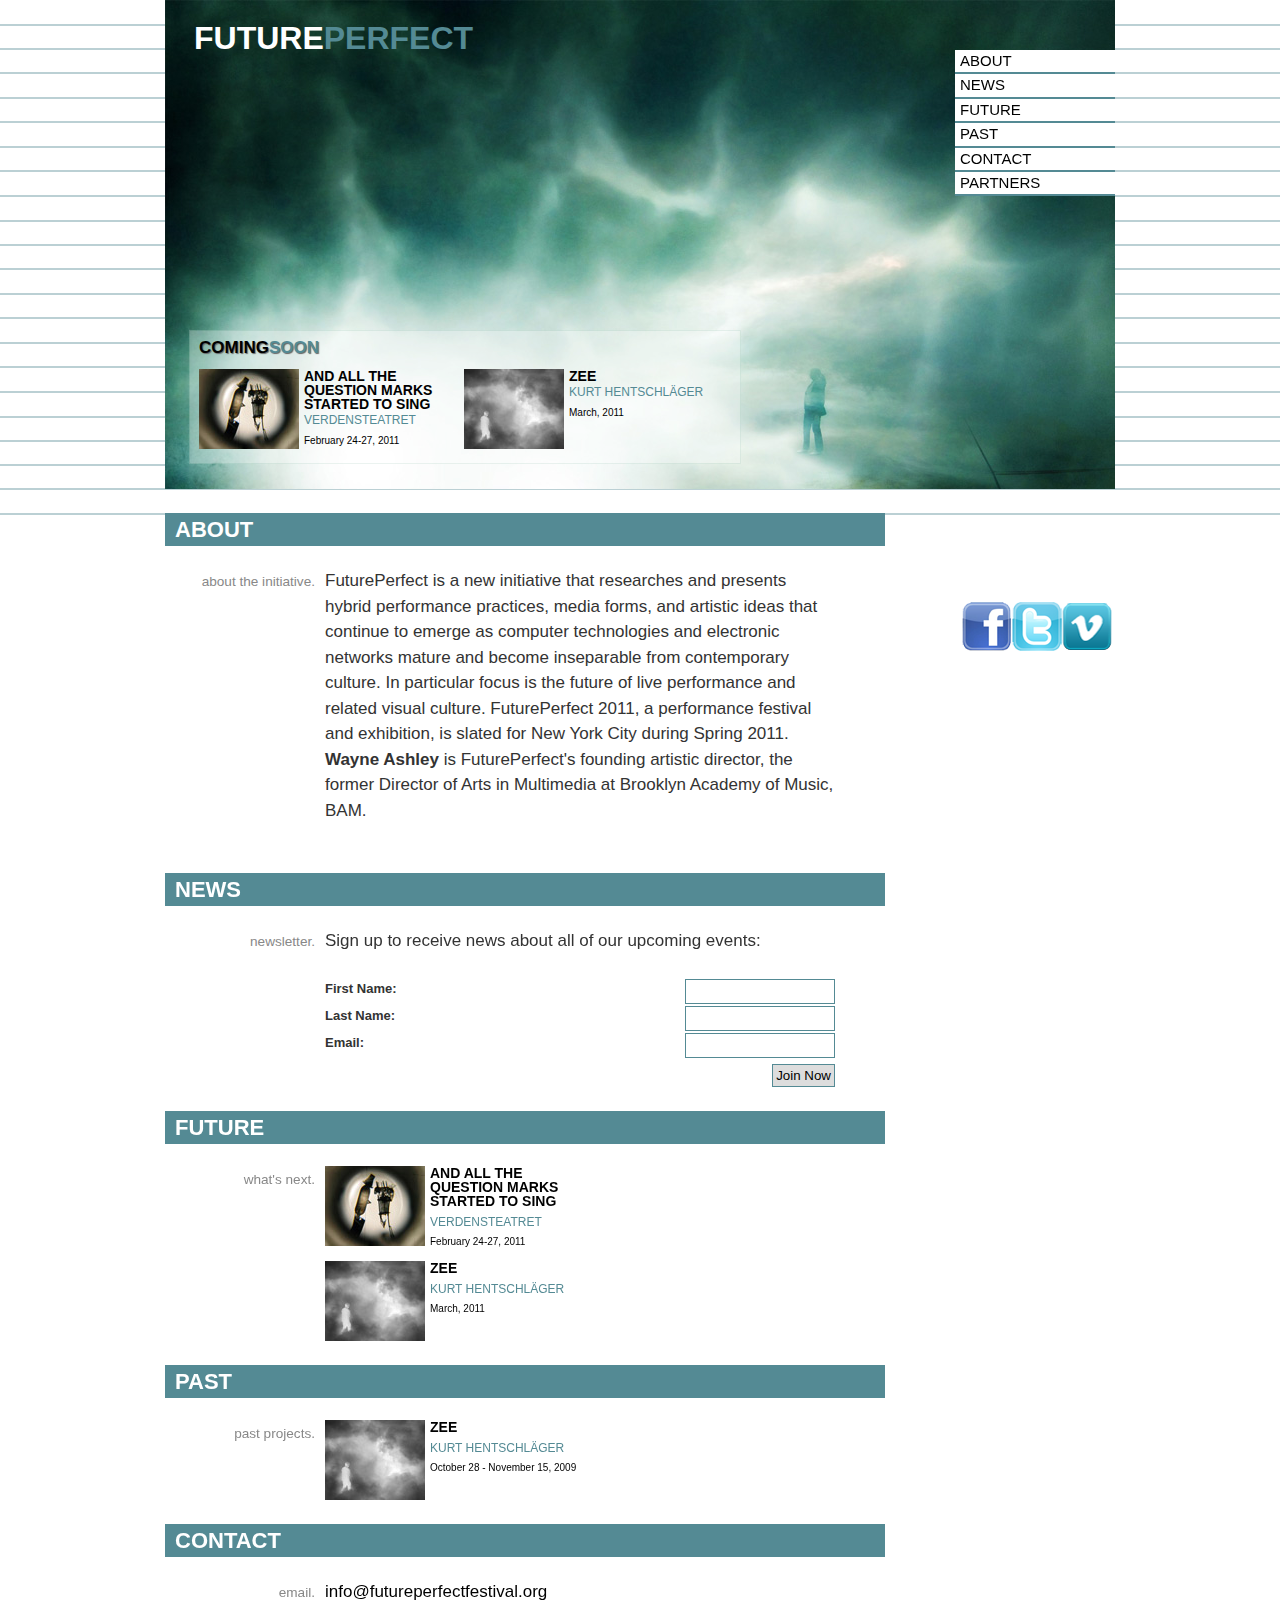
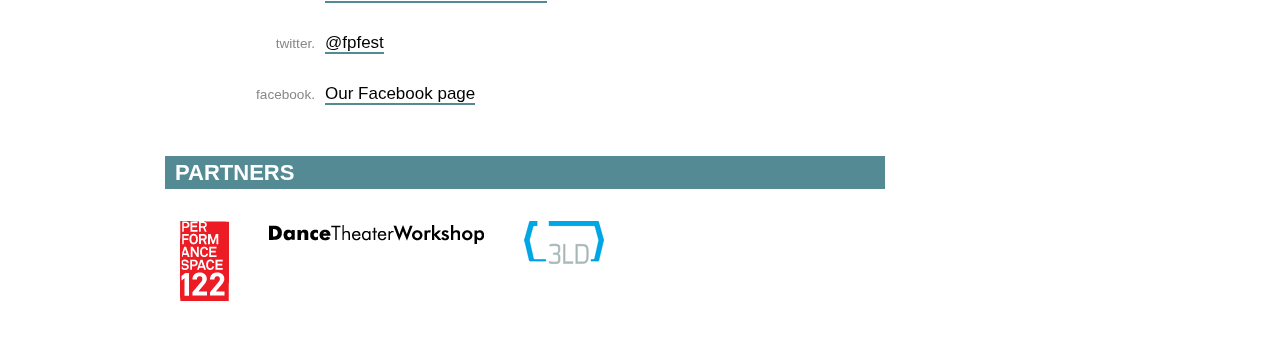
<file: index.html>
<!DOCTYPE HTML PUBLIC "-//W3C//DTD HTML 4.01//EN" "http://www.w3.org/TR/html4/strict.dtd">
<html>
	<head>
		<title>FuturePerfect : a new performance, media + technology initiative</title>
		<meta http-equiv="Content-type" content="text/html;charset=UTF-8"> 
		<meta name="description" content="FuturePerfect is a new initiative that researches and presents hybrid performance practices, media forms, and artistic ideas that continue to emerge as computer technology becomes ubiquitous in modern life.">
		<meta name="author" content="performance, technology, new media, hybrid performance, art, theater, computers, networks" >
		
		<meta name="google-site-verification" content="Q6FqstKETsUGiPmVmnDDFPZMGH54UQDZNJ--1EubrAk" />
		
		<link rel="stylesheet" href="css/blueprint/screen.css" type="text/css" media="screen, projection">
		<link rel="stylesheet" href="css/blueprint/print.css" type="text/css" media="print">
		<!--[if lt IE 8]><link rel="stylesheet" href="css/blueprint/ie.css" 
		  type="text/css" media="screen, projection"><![endif]-->
		<link rel="stylesheet" href="css/fp.css" type="text/css" media="screen, projection">
		<!--[if lt IE 8]>
			<script src="http://ie7-js.googlecode.com/svn/version/2.0(beta3)/IE8.js" type="text/javascript"></script>
			<style type="text/css">  
			.fixed {  
				position:absolute; /* position fixed for IE6 */  
				top:expression(0+((e=document.documentElement.scrollTop)?e:document.body.scrollTop)+'px');  
				left:expression(33+((e=document.documentElement.scrollLeft)?e:document.body.scrollLeft)+'px');  
			}
			#postcard{
				position:absolute;
			}
			#page{
				padding-top:492px;
			}
			</style>  
		<![endif]-->
		
	</head>
	<body>
		<a name="top"></a>	
		<!-- <img src="images/zeebig.jpg" alt="image from Kurt Hentschl&#228;ger's ZEE" class="streach"> -->
		<div class="container">
			
			<!-- UNDER -->
			<div id="under" class="span-6 push-18 last fixed">
				<h1 class="main_title">Future<span class="accent_1">Perfect</span></h1>
				<!--<div class="more">
					<h3>A FuturePerfect Project:</h3>
					<h1>
						<span>Kurt Hentschl&#228;ger's</span>
						<em>ZEE</em>
					</h1>
					<h2>
						A Hallucinatory and Immersive Environment of Sound and Light
					</h2>
				</div>-->
			</div>
			
			
			<!-- NAV -->
			<div  id="nav" class="navigation span-6 push-18 last fixed">
				<a id="home_link" href="#top">Home</a>
				<ul>
					<li><a href="#about">About</a></li>
					<li><a href="#news">News</a></li>
					<li><a href="#future">Future</a></li>
					<li><a href="#past">Past</a></li>
					<li><a href="#contact">Contact</a></li>
					<li><a href="#partners">Partners</a></li>
				</ul>
			</div>
			
			<!-- SOCIAL -->
			<div id="social_links">
				<iframe id="fb_like" src="http://www.facebook.com/plugins/likebox.php?id=144998475517610&amp;width=250&amp;connections=0&amp;stream=false&amp;header=false&amp;height=62" scrolling="no" frameborder="0" style="border:none; overflow:hidden; width:205px; height:70px;" allowTransparency="true"></iframe>
				<div class="icons">
					<a id="facebook" href="http://www.facebook.com/pages/FuturePerfect/144998475517610" target="_blank" title="join us on Facebook">FuturePerfect's Facebook Page</a>
					<a id="twitter" href="https://twitter.com/FPFest" target="_blank" title="follow us on Twitter">FuturePerfect on Twitter: @fpfest</a>
					<a id="vimeo" href="http://vimeo.com/futureperfect" target="_blank" title="See our Vimeo videos">FuturePerfect on Vimeo</a>
				</div>
			</div>	
			
			<!-- POSTCARD -->
			<div id="postcard" class="last">
				<div class="main_title">Future<span class="accent_1">Perfect</span></div>
				
				<div id="promo">
					<div class="background"></div>
					<div class="contents">
						<h2 class="subtitle">Coming<span class="accent_1">Soon</span></h2>
						<ul class="project_list">
							<li>
								<a href="verdensteatret.html" title="Verdensteatret">
									<div class="content">
										<img src="images/projects/question-marks/badge.jpg" title="And All the Question Marks Started to Sing" alt="And All the Question Marks Started to Sing" width="100" height="80" />
										<div class="descrip">
											<h3 class="project">And All the Question Marks Started to Sing</h3>
											<h4 class="artist">Verdensteatret</h4>
											<p class="dates">February 24-27, 2011</p>
										</div>
										<div class="clear"></div>
									</div>
									<div class="project_bg"></div>
								</a>
							</li>
							<li>
								<a href="zee.html" title="ZEE">
									<div class="content">
										<img src="images/projects/zee/badge.jpg" title="ZEE" alt="ZEE" width="100" height="80" />
										<div class="descrip">
											<h3 class="project">ZEE</h3>
											<h4 class="artist">Kurt Hentschl&#228;ger</h4>
											<p class="dates">March, 2011</p>
										</div>
										<div class="clear"></div>
									</div>
									<div class="project_bg"></div>
								</a>			
							</li>
						</ul>
					</div>
				</div>
				
			</div><!-- #postcard -->
		
		
			<!-- PAGE -->
			<div id="page" class="container">
				<div id="contents">
					<div id="about" class="span-24 last section">
						<h2><span>About</span></h2>
						<div class="span-17 append-7 last">
							<h4>about the initiative.</h4>
							<div class="span-13 last subsect">
								<p>FuturePerfect is a new initiative that researches and presents hybrid performance practices, media forms, and artistic ideas that continue to emerge as computer technologies and electronic networks mature and become inseparable from contemporary culture. In particular focus is the future of live performance and related visual culture.  FuturePerfect 2011, a performance festival and exhibition, is slated for New York City during Spring 2011.  <strong>Wayne Ashley</strong> is FuturePerfect's founding artistic director, the former Director of Arts in Multimedia at Brooklyn Academy of Music, BAM.</p>
							</div>
						</div>
						
					</div><!-- #about -->
					
					
					<div id="news" class="span-24 last section">
						<h2><span>News</span></h2>
						<div class="span-17 append-7 last">
							<h4>newsletter.</h4>
							<div class="span-13 last subsect">
								<p>Sign up to receive news about all of our upcoming events:</p>
								
								<form method="post" action="http://oi.vresp.com?fid=7721c903c8" target="vr_optin_popup" onsubmit="window.open( 'http://www.verticalresponse.com', 'vr_optin_popup', 'scrollbars=yes,width=600,height=450' ); return true;" id="newsletter_form">
									<label>First Name:</label>
									<input name="first_name" class="field"/><br />
									<label>Last Name:</label>
									<input name="last_name" class="field"/><br />
									<label>Email:</label>
									<input name="email_address" class="field"/><br />
									<input type="submit" value="Join Now" class="submit" /><br />
								</form>
							</div>
						</div>
					</div><!-- #news -->
					
					
					<div id="future" class="span-24 last section">
						<h2><span>Future</span></h2>
						<div class="span-17 append-7 last">
							<h4>what's next.</h4>
							<div class="span-13 last subsect">
								<ul class="project_list">
									<li>
										<a href="verdensteatret.html" title="Verdensteatret">
											<div class="content">
												<img src="images/projects/question-marks/badge.jpg" title="And All the Question Marks Started to Sing" alt="And All the Question Marks Started to Sing" width="100" height="80" />
												<div class="descrip">
													<h3 class="project">And All the Question Marks Started to Sing</h3>
													<h4 class="artist">Verdensteatret</h4>
													<p class="dates">February 24-27, 2011</p>
												</div>
												<div class="clear"></div>
											</div>
											<div class="project_bg"></div>
										</a>
									</li>
									<li class="last">
										<a href="zee.html" title="ZEE">
											<div class="content">
												<img src="images/projects/zee/badge.jpg" title="ZEE" alt="ZEE" width="100" height="80" />
												<div class="descrip">
													<h3 class="project">ZEE</h3>
													<h4 class="artist">Kurt Hentschl&#228;ger</h4>
													<p class="dates">March, 2011</p>
												</div>
												<div class="clear"></div>
											</div>
											<div class="project_bg"></div>
										</a>			
									</li>
								</ul>
							</div>
						</div>
					</div><!-- #future -->
					
					
					<div id="past" class="span-24 last section">
						<h2><span>Past</span></h2>
						<div class="span-17 append-7 last">
							<h4>past projects.</h4>
							<div class="span-13 last subsect">
								<ul class="project_list">
									<li class="last">
										<a href="zee.html" title="ZEE">
											<div class="content">
												<img src="images/projects/zee/badge.jpg" title="ZEE" alt="ZEE" width="100" height="80" />
												<div class="descrip">
													<h3 class="project">ZEE</h3>
													<h4 class="artist">Kurt Hentschl&#228;ger</h4>
													<p>October 28 - November 15, 2009</p>
												</div>
												<div class="clear"></div>
											</div>
											<div class="project_bg"></div>
										</a>			
									</li>
								</ul>
							</div>
						</div>
					</div><!-- #past -->
					
					
					<div id="contact" class="span-24 last section">
						<h2><span>Contact</span></h2>
						<div class="span-17 append-7 last">
							<h4>email.</h4>
							<div class="span-13 last subsect">
								<p><a href="mailto:info@futureperfectfestival.org">info@futureperfectfestival.org</a></p>
							</div>
							
	
							<h4>twitter.</h4>
							<div class="span-13 last subsect">
								<p><a href="https://twitter.com/FPFest">@fpfest</a></p>
							</div>
												
							<h4>facebook.</h4>
							<div class="span-13 last subsect">
								<p><a href="http://www.facebook.com/pages/FuturePerfect/144998475517610">Our Facebook page</a></p>
							</div>
	
							<!--
	
							<h4>telephone.</h4>
							<div class="span-13 last subsect">
								<p>212-352-3101</p>
							</div>
	-->
							
						</div>
					</div><!-- #contact -->
					
					<div id="partners" class="span-24 last section">
						<h2><span>Partners</span></h2>
						<div class="span-17 append-7 last">
							
							<div class="span-13 last subsect">
								
								<!--<a href="http://www.futureperfectfestival.org/">
									<img src="images/fp-logo.gif" alt="FuturePerfect"> 
									Future Perfect
								</a>-->
								
								
								
								<a href="http://www.ps122.org/">
									<img src="images/ps122-logo.gif" alt="PS122" />
								</a>
								
								<a href="http://www.dancetheaterworkshop.org/">
									<img src="images/dtw-logo.png" alt="Dance Theater Workshop" />
								</a>

								<a href="http://3leggeddog.org/">
									<img src="images/3ld-logo.gif" alt="3 Legged Dog" />
								</a>
								<!--<a href="#">
									<img src="images/lomal-logo.gif" alt="LOMAL">
								</a>-->
								
								<!--<a href="http://web.gc.cuny.edu/mestc/">
									<img src="images/mestc-logo.gif" alt="MESTC">
								</a>-->
								
								<!--<a href="http://www.cprnyc.org/">
									<img src="images/cpr-logo.gif" alt="CPR NYC">
								</a>-->
								
								<!--<a href="#">
									<img src="images/fdt-logo.gif" alt="Fall Down Town">
								</a>-->
								
								<!--<a href="https://home.americanexpress.com/">
									<img src="images/amex-logo.gif" alt="American Express">
								</a>-->
							</div>
						</div>
						
					</div><!-- #partners -->
				</div><!-- #contents -->
			</div><!-- #page -->		
			
		</div><!-- .container -->
		
		<script type="text/javascript">

		  var _gaq = _gaq || [];
		  _gaq.push(['_setAccount', 'UA-17722177-1']);
		  _gaq.push(['_trackPageview']);
		
		  (function() {
			var ga = document.createElement('script'); ga.type = 'text/javascript'; ga.async = true;
			ga.src = ('https:' == document.location.protocol ? 'https://ssl' : 'http://www') + '.google-analytics.com/ga.js';
			var s = document.getElementsByTagName('script')[0]; s.parentNode.insertBefore(ga, s);
		  })();
		
		</script>
	</body>
</html>
</file>
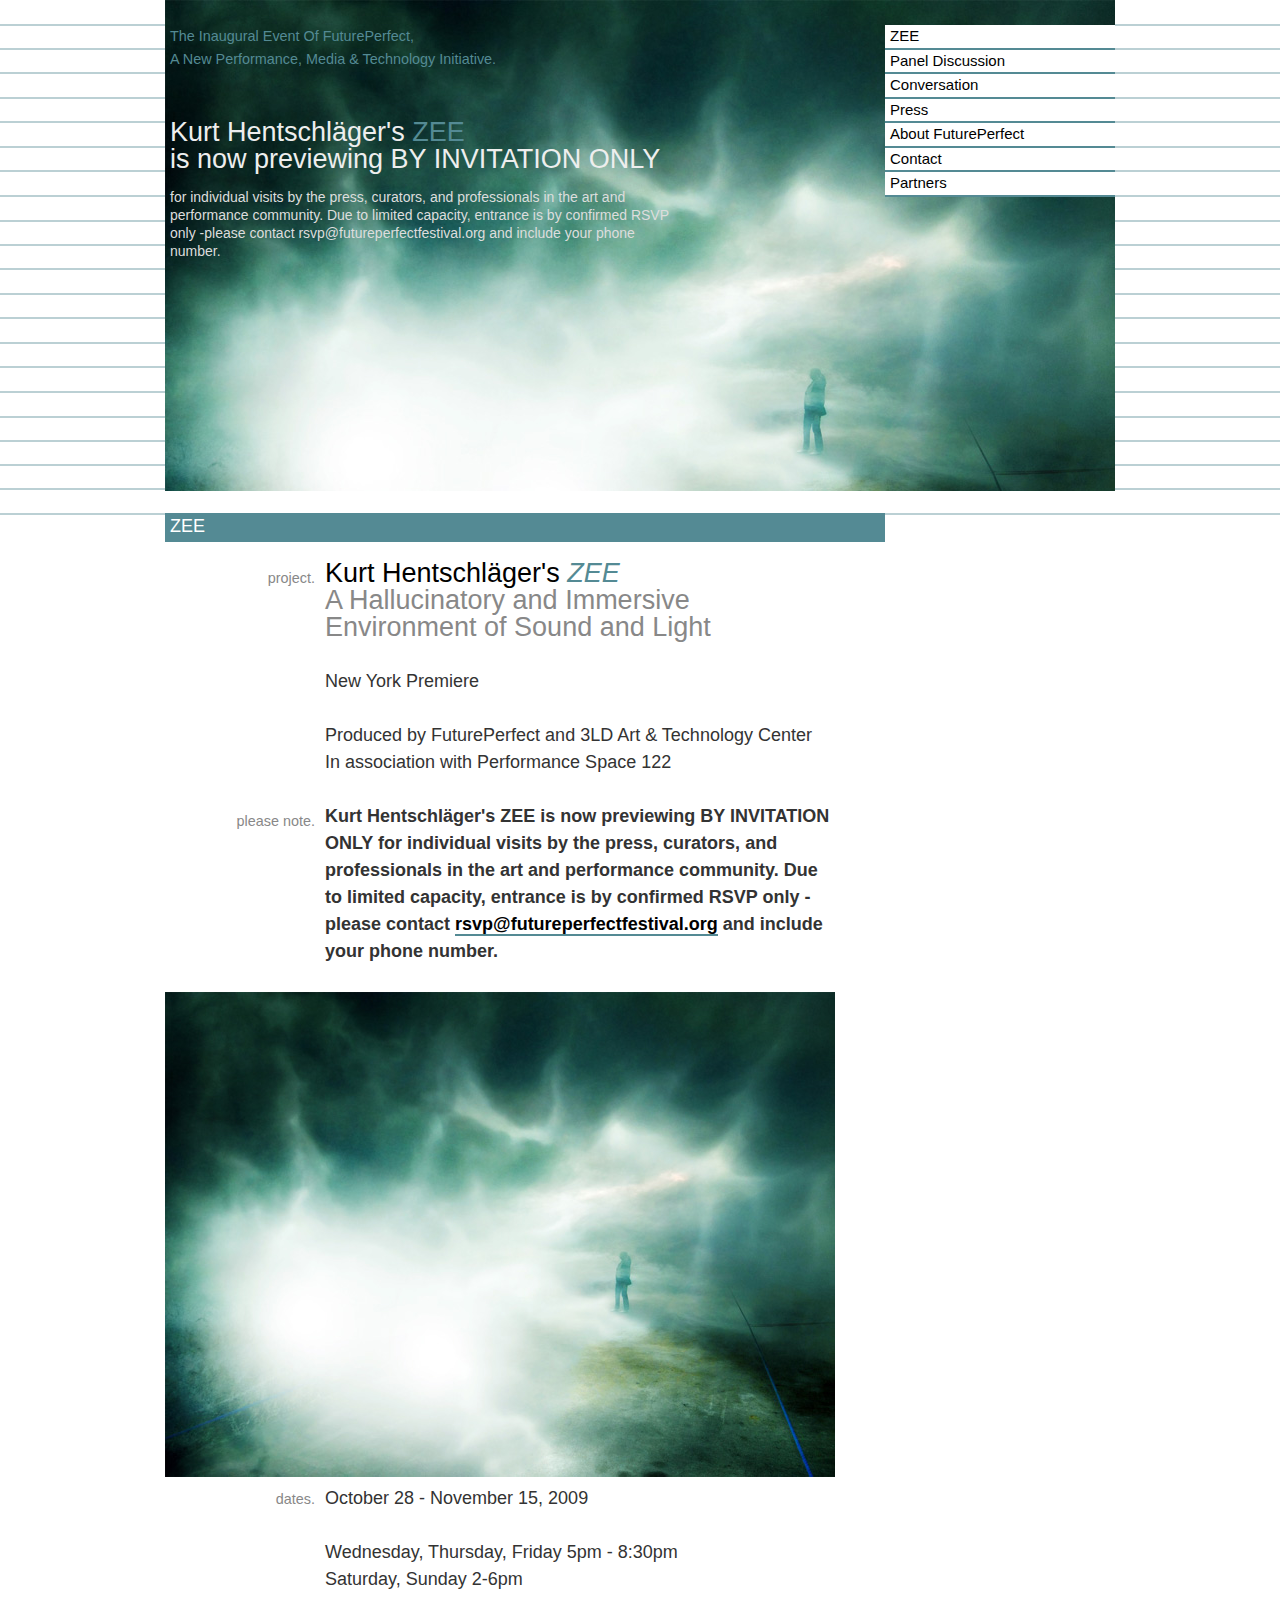
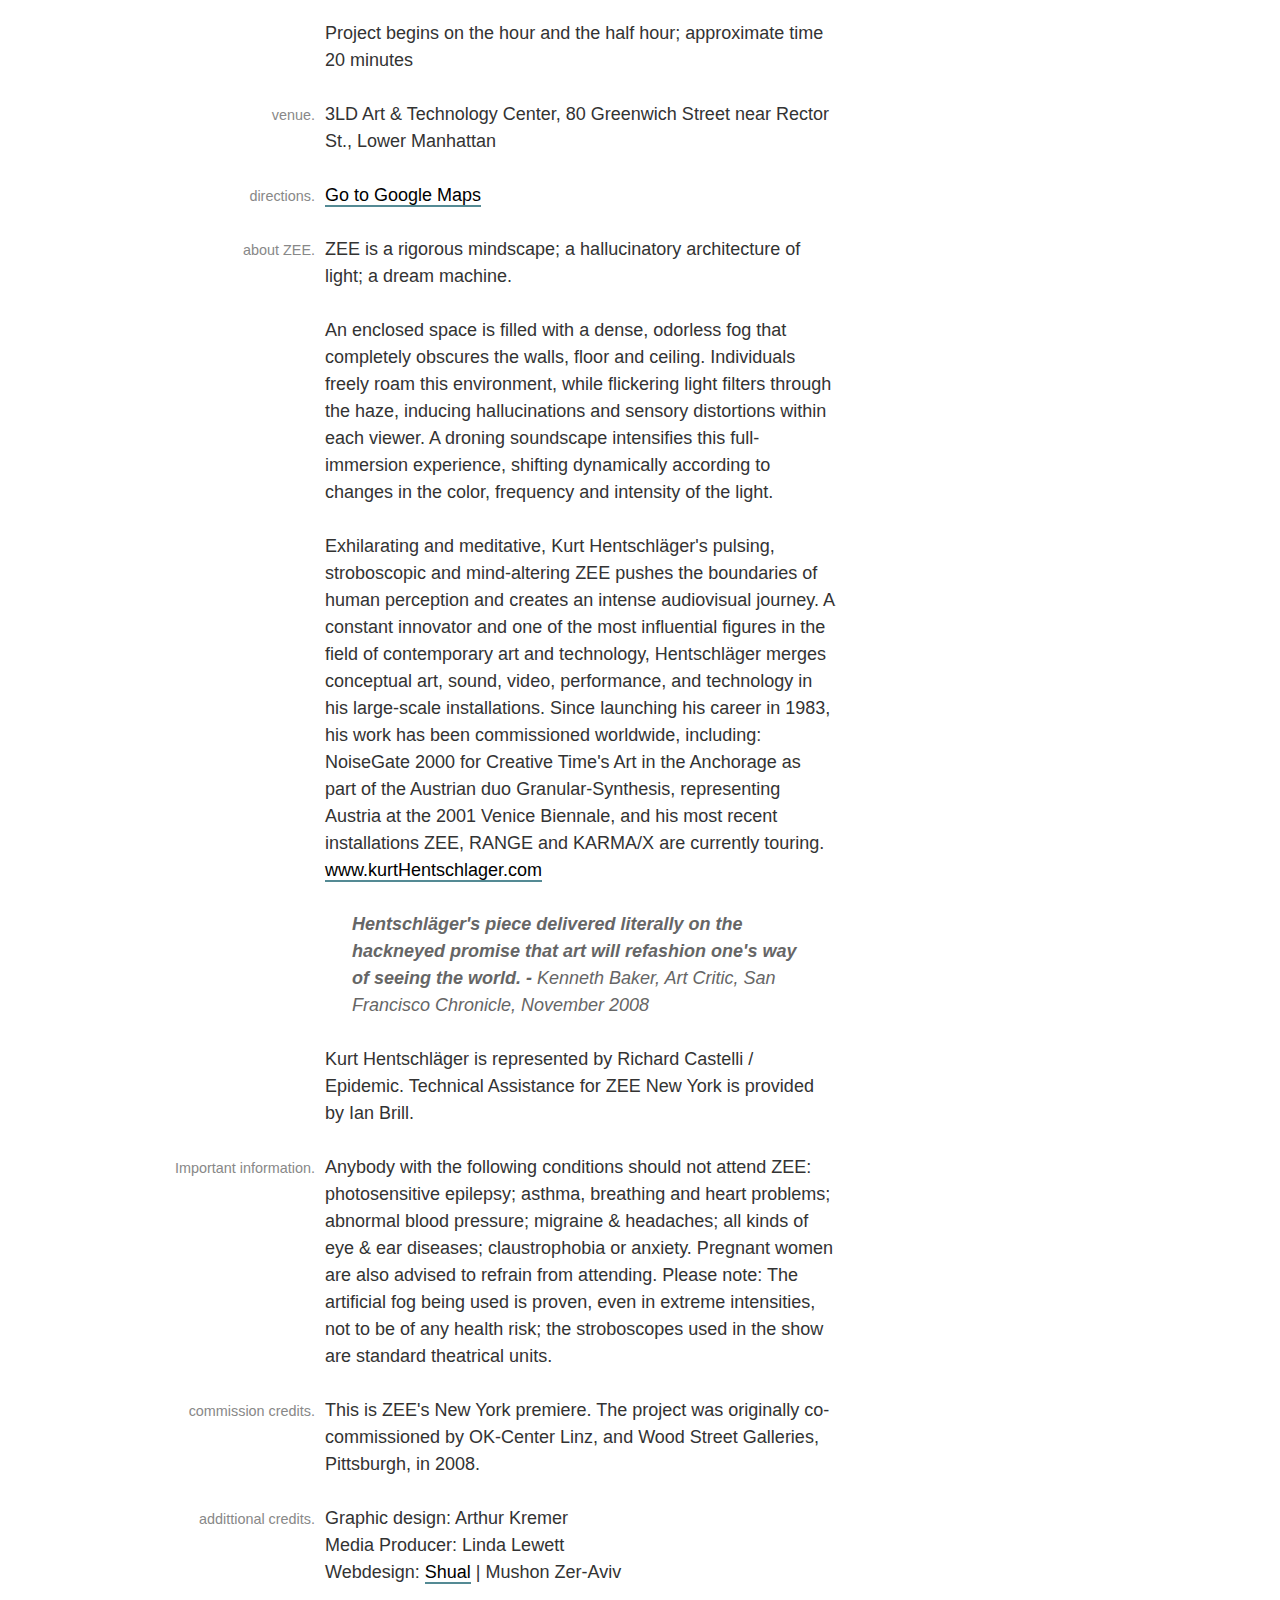
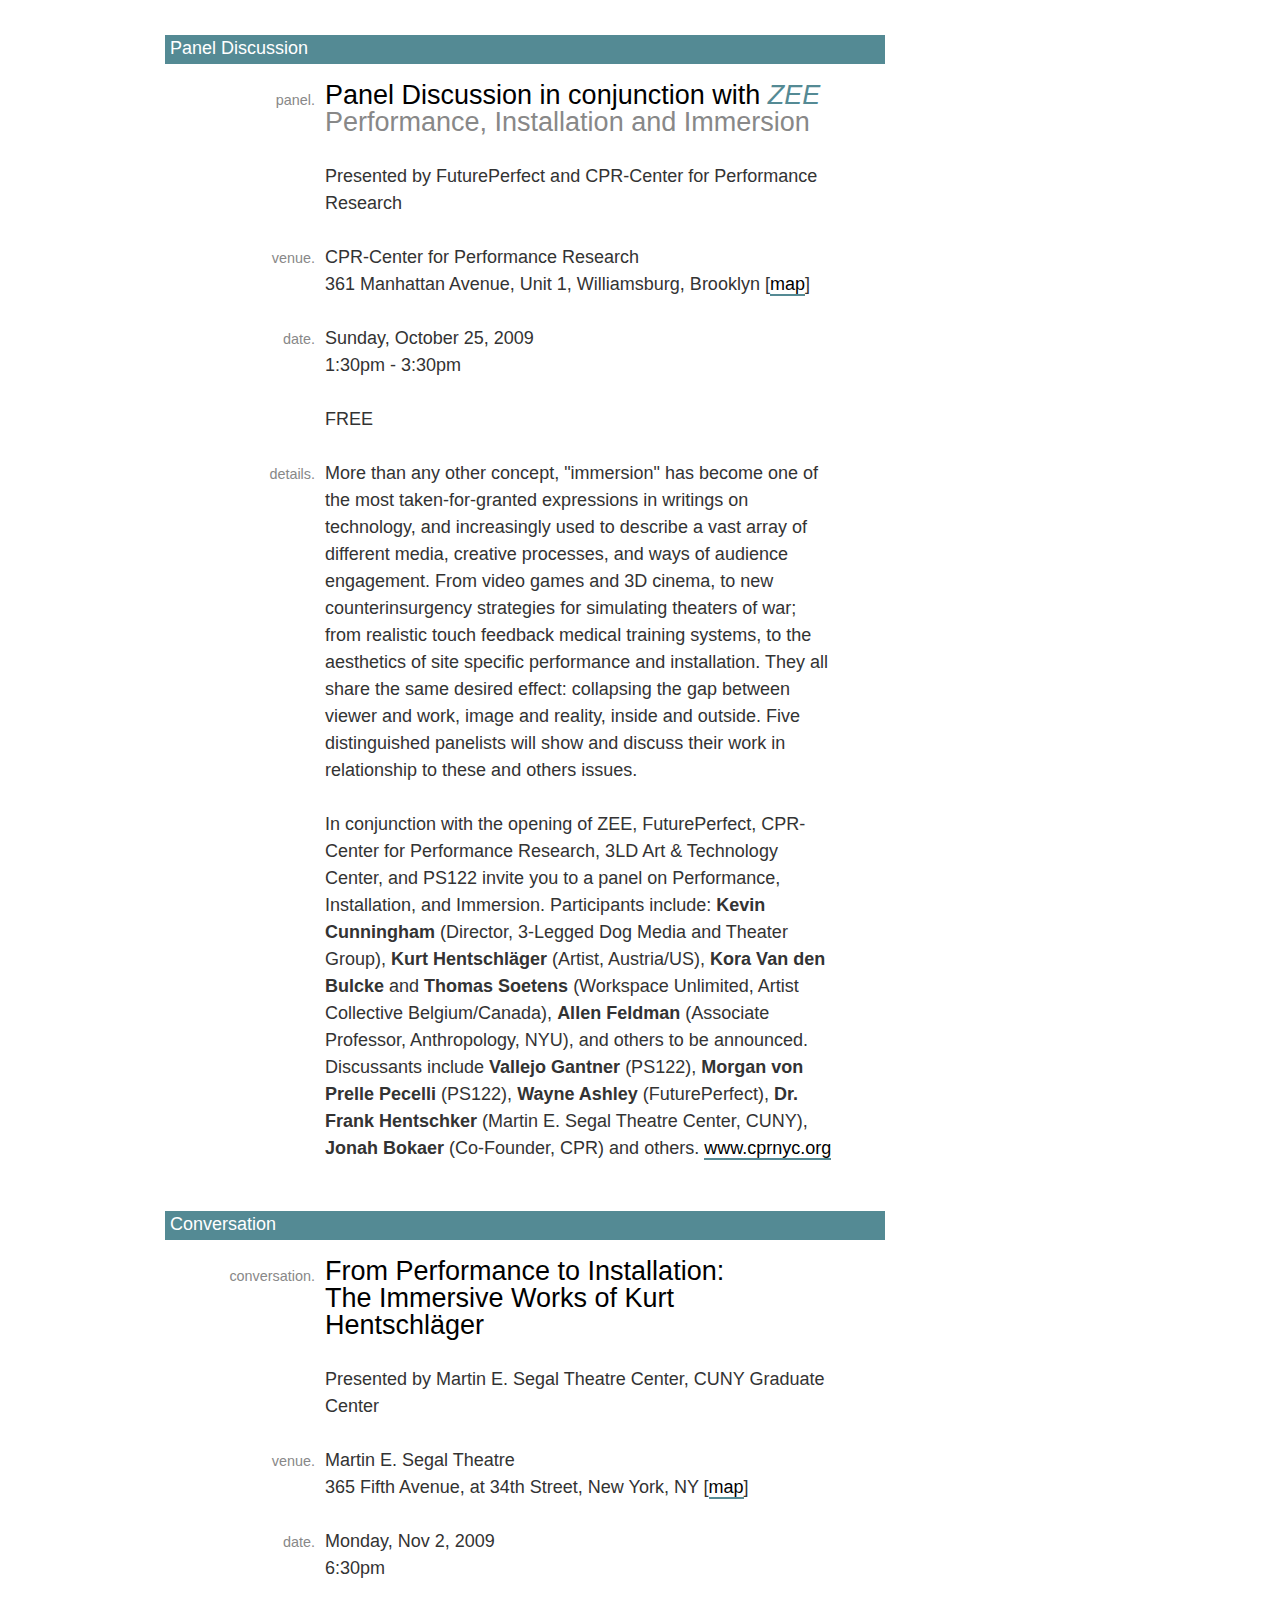
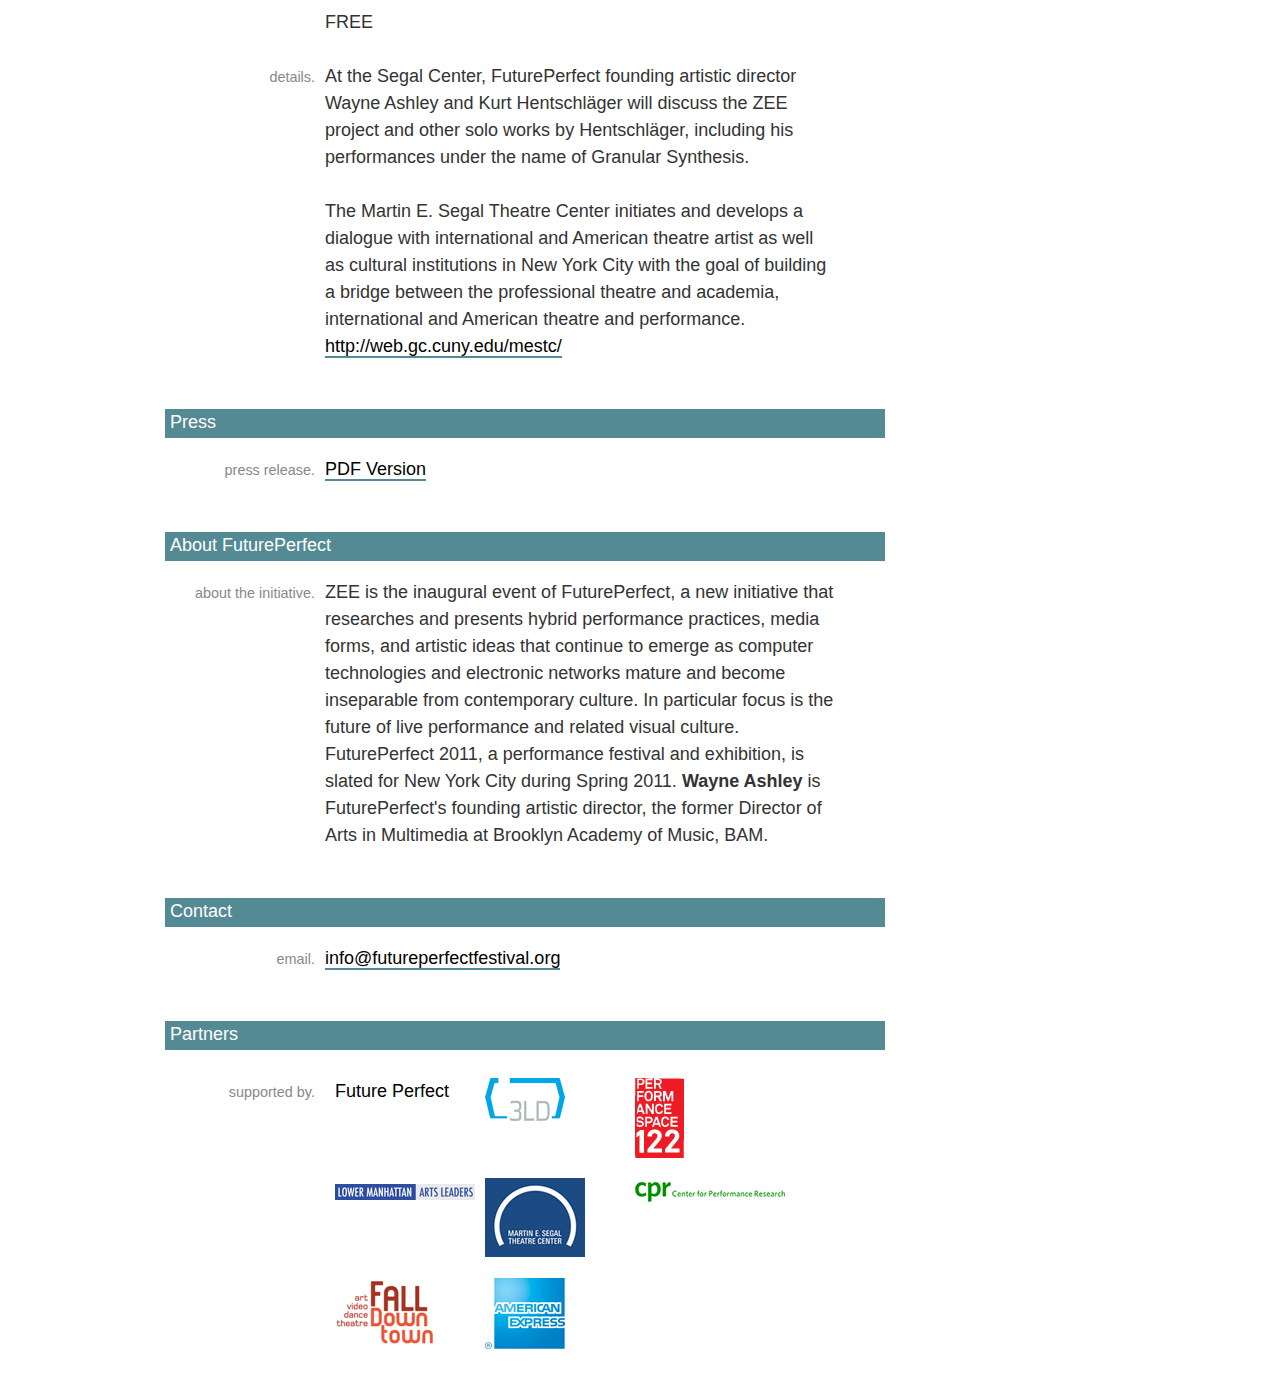
<file: _bak/index.html>
<!DOCTYPE HTML PUBLIC "-//W3C//DTD HTML 4.01//EN" "http://www.w3.org/TR/html4/strict.dtd">
<html>
	<head>
		<title>FuturePerfect: Kurt Hentschl&#228;ger's ZEE</title>
		<meta http-equiv="Content-type" content="text/html;charset=UTF-8"> 
		<link rel="stylesheet" href="css/blueprint/screen.css" type="text/css" media="screen, projection">
		<link rel="stylesheet" href="css/blueprint/print.css" type="text/css" media="print">
		<!--[if lt IE 8]><link rel="stylesheet" href="css/blueprint/ie.css" 
		  type="text/css" media="screen, projection"><![endif]-->
		<link rel="stylesheet" href="css/fp.css" type="text/css" media="screen, projection">
		<!--[if lt IE 8]>
			<script src="http://ie7-js.googlecode.com/svn/version/2.0(beta3)/IE8.js" type="text/javascript"></script>
			<style type="text/css">  
			.fixed {  
				position:absolute; /* position fixed for IE6 */  
				top:expression(0+((e=document.documentElement.scrollTop)?e:document.body.scrollTop)+'px');  
				left:expression(33+((e=document.documentElement.scrollLeft)?e:document.body.scrollLeft)+'px');  
			}
			#postcard{
				position:absolute;
			}
			#page{
				padding-top:492px;
			}
			</style>  
		<![endif]-->
		
	</head>
	<body>
			
		<!-- <img src="images/zeebig.jpg" alt="image from Kurt Hentschl&#228;ger's ZEE" class="streach"> -->
			
		<div class="container">

			<div id="under" class="span-6 push-18 last fixed">
				<div>
					<h3>A FuturePerfect Project:</h3>
					<h1>
						<span>Kurt Hentschl&#228;ger's</span>
						<em>ZEE</em>
					</h1>
					<h2>
						A Hallucinatory and Immersive Environment of Sound and Light
					</h2>
				</div>
			</div>
			
			<div  id="nav" class="span-6 push-18 last fixed">
				<ul>
					<li><a href="#zee">ZEE</a></li>
					<li><a href="#panel">Panel Discussion</a></li>
					<li><a href="#conversation">Conversation</a></li>
					<li><a href="#press">Press</a></li>
					<li><a href="#about">About FuturePerfect</a></li>
					<li><a href="#contact">Contact</a></li>
					<li><a href="#partners">Partners</a></li>
				</ul>
			</div>
			
			<div id="postcard" class="span-24 last">
				<h3>The inaugural event of FuturePerfect,<br> a new performance, media & technology initiative.</h3>
				<h1>
					Kurt Hentschl&#228;ger's
					<span>ZEE</span><br>
					is now previewing BY INVITATION ONLY 
					<span class="extra">for individual visits by the press, curators, and professionals in the art and performance community. Due to limited capacity, entrance is by confirmed RSVP only -please contact rsvp@futureperfectfestival.org and include your phone number.</span>
				</h1>
			</div>
		
			<div id="page" class="container">
				<div id="zee" class="span-24 last section">
					<h2><span>ZEE</span></h2>
					<div class="span-17 append-7 last">
						<h4 class="face-h3">project.</h4>
						<div class="span-13 last subsect">
							<h3><span>Kurt Hentschl&#228;ger's <em>ZEE</em></span>
							A Hallucinatory and Immersive Environment of Sound and Light</h3>
							<p>New York Premiere<br>
							<p>Produced by FuturePerfect and 3LD Art & Technology Center<br>
							In association with Performance Space 122</p>
						</div>
						
						<h4 class="face-h3">please note.</h4>
						<div class="span-13 last subsect">
							<p><strong>Kurt Hentschl&#228;ger's ZEE is now previewing BY INVITATION ONLY for individual visits by the press, curators, and professionals in the art and performance community. Due to limited capacity, entrance is by confirmed RSVP only -please contact  <a href="mailto:rsvp@futureperfectfestival.org">rsvp@futureperfectfestival.org</a> and include your phone number.</strong></p>
						</div>
						
						<img src="images/zee2.jpg" alt="image from Kurt Hentschl&#228;ger's ZEE">
						
						<h4>dates.</h4>
						<div class="span-13 last subsect">
							<p>October 28 - November 15, 2009</p>
							<p>Wednesday, Thursday, Friday  5pm - 8:30pm<br>
							Saturday, Sunday 2-6pm</p>
							<p>Project begins on the hour and the half hour; approximate time 20 minutes</p>
						</div>

						<h4>venue.</h4>
						<div class="span-13 last subsect">
							<p>3LD Art & Technology Center, 80 Greenwich Street near Rector St., Lower Manhattan</p>
						</div>

						<h4>directions.</h4>
						<div class="span-13 last subsect">
							<p><a href="http://maps.google.com/places/us/new-york/greenwich-st/80/-3ld-art-and-technology-center">Go to Google Maps</a></p>
						</div>
						
						<!--
<h4>admission.</h4>
						<div class="span-13 last subsect">
							<p>$10;<br>
							$5 students and artists.<br>
							<a href="https://www.ovationtix.com/trs/pr/685515" class="ovationtix"><img src="images/BuyTixOnline_160x60.gif" alt="Buy Tix Online"></a>
							At door or in advance: <a href="http://www.3ldnyc.org">www.3ldnyc.org</a> or 212-352-3101</p>
						</div>
-->
						
						<h4>about ZEE.</h4>
						<div class="span-13 last subsect">
							<p>ZEE is a rigorous mindscape; a hallucinatory architecture of light; a dream machine.</p>
  
							<p>An enclosed space is filled with a dense, odorless fog that completely obscures the walls, floor and ceiling. Individuals freely roam this environment, while flickering light filters through the haze, inducing hallucinations and sensory distortions within each viewer. A droning soundscape intensifies this full-immersion experience, shifting dynamically according to changes in the color, frequency and intensity of the light.</p>
 
							<p>Exhilarating and meditative, Kurt Hentschl&#228;ger's pulsing, stroboscopic and mind-altering ZEE pushes the boundaries of human perception and creates an intense audiovisual journey. A constant innovator and one of the most influential figures in the field of contemporary art and technology, Hentschl&#228;ger merges conceptual art, sound, video, performance, and technology in his large-scale installations. Since launching his career in 1983, his work has been commissioned worldwide, including: NoiseGate 2000 for Creative Time's Art in the Anchorage as part of the Austrian duo Granular-Synthesis, representing Austria at the 2001 Venice Biennale, and his most recent installations ZEE, RANGE and KARMA/X are currently touring. <a href="http://www.kurtHentschlager.com">www.kurtHentschlager.com</a></p>
							
							<blockquote><p>Hentschl&#228;ger's piece delivered literally on the hackneyed promise that art will refashion one's way of seeing the world. -  <span>Kenneth Baker, Art Critic, San Francisco Chronicle, November 2008</span></p></blockquote>
							
							<p>Kurt Hentschl&#228;ger is represented by Richard Castelli / Epidemic. Technical Assistance for ZEE New York is provided by Ian Brill.</p>
						</div>
						
						<h4>Important information.</h4>
						<div class="span-13 last subsect">
							<p>Anybody with the following conditions should not attend ZEE: photosensitive epilepsy; asthma, breathing and heart problems; abnormal blood pressure; migraine & headaches; all kinds of eye & ear diseases; claustrophobia or anxiety. Pregnant women are also advised to refrain from attending. Please note: The artificial fog being used is proven, even in extreme intensities, not to be of any health risk; the stroboscopes used in the show are standard theatrical units.</p>
						</div>
						
						<h4>commission credits.</h4>
						<div class="span-13 last subsect">
							<p>This is ZEE's New York premiere. The project was originally co-commissioned by OK-Center Linz, and Wood Street Galleries, Pittsburgh, in 2008.
 </p>
						</div> 
						
						<h4>addittional credits.</h4>
						<div class="span-13 last subsect">
							<p>Graphic design: Arthur Kremer<br>
							Media Producer: Linda Lewett <br>
							Webdesign: <a href="http://www.shual.com">Shual</a> | Mushon Zer-Aviv</p>
						</div> 
						
					</div>
				</div><!-- #zee -->
				
				<div id="panel" class="span-24 last section">
					<h2><span>Panel Discussion</span></h2>
					<div class="span-17 append-7 last">
					
						<h4 class="face-h3">panel.</h4>
						<div class="span-13 last subsect">
							<h3><span>Panel Discussion in conjunction with  <em>ZEE</em></span>
								Performance, Installation and Immersion
							</h3>
							<p>Presented by FuturePerfect and CPR-Center for Performance Research
</p>
						</div>
					
						<h4>venue.</h4>
						<div class="span-13 last subsect">
							<p>CPR-Center for Performance Research <br>
							361 Manhattan Avenue, Unit 1, Williamsburg, Brooklyn [<a href="http://maps.google.com/maps?q=361+Manhattan+Avenue,+Unit+1,+Williamsburg,+Brooklyn">map</a>]</p>
						</div>
					
						<h4>date.</h4>
						<div class="span-13 last subsect">
							<p>Sunday, October 25, 2009<br>
							1:30pm - 3:30pm</p>
							<p>FREE</p>
						</div>
					
						<h4>details.</h4>
						<div class="span-13 last subsect">
							<p>More than any other concept, "immersion" has become one of the most taken-for-granted expressions in writings on technology, and increasingly used to describe a vast array of different media, creative processes, and ways of audience engagement. From video games and 3D cinema, to new counterinsurgency strategies for simulating theaters of war; from realistic touch feedback medical training systems, to the aesthetics of site specific performance and installation. They all share the same desired effect: collapsing the gap between viewer and work, image and reality, inside and outside. Five distinguished panelists will show and discuss their work in relationship to these and others issues.</p>
							<p>In conjunction with the opening of ZEE, FuturePerfect, CPR-Center for Performance Research, 3LD Art & Technology Center, and PS122 invite you to a panel on Performance, Installation, and Immersion. Participants include: <strong>Kevin Cunningham</strong> (Director, 3-Legged Dog Media and Theater Group), <strong>Kurt Hentschl&#228;ger</strong> (Artist, Austria/US), <strong>Kora Van den Bulcke</strong> and <strong>Thomas Soetens</strong> (Workspace Unlimited, Artist Collective Belgium/Canada), <strong>Allen Feldman</strong> (Associate Professor, Anthropology, NYU), and others to be announced. Discussants include <strong>Vallejo Gantner</strong> (PS122), <strong>Morgan von Prelle Pecelli</strong> (PS122), <strong>Wayne Ashley</strong> (FuturePerfect), <strong>Dr. Frank Hentschker</strong> (Martin E. Segal Theatre Center, CUNY), <strong>Jonah Bokaer</strong> (Co-Founder, CPR) and others. <a href="http://www.cprnyc.org">www.cprnyc.org</a></p>
						</div>
						
						
					
					</div>
				</div><!-- #panel -->
				
				<div id="conversation" class="span-24 last section">
					<h2><span>Conversation</span></h2>
					<div class="span-17 append-7 last">
					
						<h4 class="face-h3">conversation.</h4>
						<div class="span-13 last subsect">
							<h3><span>From Performance to Installation:<br>
The Immersive Works of Kurt Hentschl&#228;ger</span>
							</h3>
							<p>Presented by Martin E. Segal Theatre Center, CUNY Graduate Center
</p>
						</div>
					
						<h4>venue.</h4>
						<div class="span-13 last subsect">
							<p>Martin E. Segal Theatre<br>
							365 Fifth Avenue, at 34th Street, New York, NY [<a href="http://maps.google.com/maps?q=365+Fifth+Avenue,+New+York,+NY">map</a>]</p>
						</div>
					
						<h4>date.</h4>
						<div class="span-13 last subsect">
							<p>Monday, Nov 2, 2009<br>
							6:30pm
							<p>FREE</p>
						</div>
					
						<h4>details.</h4>
						<div class="span-13 last subsect">
							<p>At the Segal Center, FuturePerfect founding artistic director Wayne Ashley and Kurt Hentschl&#228;ger</span> will discuss the ZEE project and other solo works by Hentschl&#228;ger</span>, including his performances under the name of Granular Synthesis.</p>
							<p>The Martin E. Segal Theatre Center initiates and develops a dialogue with international and American theatre artist as well as cultural institutions in New York City with the goal of building a bridge between the professional theatre and academia, international and American theatre and performance. <a href="http://web.gc.cuny.edu/mestc/">http://web.gc.cuny.edu/mestc/</a></p>
						</div>
						
						
					
					</div>
				</div><!-- #conversation -->
				
				<div id="press" class="span-24 last section">
					<h2><span>Press</span></h2>
					<div class="span-17 append-7 last">
						<h4>press release.</h4>
						<div class="span-13 last subsect">
						<p><a href="docs/Release_ZEE.pdf">PDF Version</a></p>
						<!-- <p><a href="docs/Release_ZEE.doc">DOC file</a> (including high res images)</p> -->
						</div>
					</div>
				</div><!-- #press -->
				
				<div id="about" class="span-24 last section">
					<h2><span>About FuturePerfect</span></h2>
					<div class="span-17 append-7 last">
						<h4>about the initiative.</h4>
						<div class="span-13 last subsect">
							<p>ZEE is the inaugural event of FuturePerfect, a new initiative that researches and presents hybrid performance practices, media forms, and artistic ideas that continue to emerge as computer technologies and electronic networks mature and become inseparable from contemporary culture. In particular focus is the future of live performance and related visual culture.  FuturePerfect 2011, a performance festival and exhibition, is slated for New York City during Spring 2011.  <strong>Wayne Ashley</strong> is FuturePerfect's founding artistic director, the former Director of Arts in Multimedia at Brooklyn Academy of Music, BAM.</p>
						</div>
					</div>
					
				</div><!-- #about -->
				
				<div id="contact" class="span-24 last section">
					<h2><span>Contact</span></h2>
					<div class="span-17 append-7 last">
						<h4>email.</h4>
						<div class="span-13 last subsect">
							<p><a href="mailto:info@futureperfectfestival.org">info@futureperfectfestival.org</a></p>
						</div>
						
<!--
						<h4>twitter.</h4>
						<div class="span-13 last subsect">
							<p>@fpfest</p>
						</div>
											
						<h4>facebook.</h4>
						<div class="span-13 last subsect">
							<p><a href="">Our Facebook group</a></p>
						</div>
-->
						<!--

						<h4>telephone.</h4>
						<div class="span-13 last subsect">
							<p>212-352-3101</p>
						</div>
-->
						
					</div>
				</div><!-- #contact -->
				
				<div id="partners" class="span-24 last section">
					<h2><span>Partners</span></h2>
					<div class="span-17 append-7 last">
						<h4>supported by.</h4>
						<div class="span-13 last subsect">
							<a href="http://www.futureperfectfestival.org/">
								<!-- <img src="images/fp-logo.gif" alt="FuturePerfect"> -->
								Future Perfect
							</a>
							
							<a href="http://3leggeddog.org/">
								<img src="images/3ld-logo.gif" alt="3 Legged Dog">
							</a>
							
							<a href="http://www.ps122.org/">
								<img src="images/ps122-logo.gif" alt="PS122">
							</a>
							
							<a href="#">
								<img src="images/lomal-logo.gif" alt="LOMAL">
							</a>
							
							<a href="http://web.gc.cuny.edu/mestc/">
								<img src="images/mestc-logo.gif" alt="MESTC">
							</a>
							
							<a href="http://www.cprnyc.org/">
								<img src="images/cpr-logo.gif" alt="CPR NYC">
							</a>
							
							<a href="#">
								<img src="images/fdt-logo.gif" alt="Fall Down Town">
							</a>
							
							<a href="https://home.americanexpress.com/">
								<img src="images/amex-logo.gif" alt="American Express">
							</a>
						</div>
					</div>
					
				</div><!-- #partners -->
				
			</div><!-- #page -->		
			
		</div><!-- .container -->
	</body>
</html>
</file>
<file: css/blueprint/screen.css>
/* -----------------------------------------------------------------------


 Blueprint CSS Framework 0.9
 http://blueprintcss.org

   * Copyright (c) 2007-Present. See LICENSE for more info.
   * See README for instructions on how to use Blueprint.
   * For credits and origins, see AUTHORS.
   * This is a compressed file. See the sources in the 'src' directory.

----------------------------------------------------------------------- */

/* reset.css */
html, body, div, span, object, iframe, h1, h2, h3, h4, h5, h6, p, blockquote, pre, a, abbr, acronym, address, code, del, dfn, em, img, q, dl, dt, dd, ol, ul, li, fieldset, form, label, legend, table, caption, tbody, tfoot, thead, tr, th, td {margin:0;padding:0;border:0;font-weight:inherit;font-style:inherit;font-size:100%;font-family:inherit;vertical-align:baseline;}
body {line-height:1.5;}
table {border-collapse:separate;border-spacing:0;}
caption, th, td {text-align:left;font-weight:normal;}
table, td, th {vertical-align:middle;}
blockquote:before, blockquote:after, q:before, q:after {content:"";}
blockquote, q {quotes:"" "";}
a img {border:none;}

/* typography.css */
html {font-size:100.01%;}
body {font-size:75%;color:#222;background:#fff;font-family:"Helvetica Neue", Arial, Helvetica, sans-serif;}
h1, h2, h3, h4, h5, h6 {font-weight:normal;color:#111;}
h1 {font-size:3em;line-height:1;margin-bottom:0.5em;}
h2 {font-size:2em;margin-bottom:0.75em;}
h3 {font-size:1.5em;line-height:1;margin-bottom:1em;}
h4 {font-size:1.2em;line-height:1.25;margin-bottom:1.25em;}
h5 {font-size:1em;font-weight:bold;margin-bottom:1.5em;}
h6 {font-size:1em;font-weight:bold;}
h1 img, h2 img, h3 img, h4 img, h5 img, h6 img {margin:0;}
p {margin:0 0 1.5em;}
p img.left {float:left;margin:1.5em 1.5em 1.5em 0;padding:0;}
p img.right {float:right;margin:1.5em 0 1.5em 1.5em;}
a:focus, a:hover {color:#000;}
a {color:#009;text-decoration:underline;}
blockquote {margin:1.5em;color:#666;font-style:italic;}
strong {font-weight:bold;}
em, dfn {font-style:italic;}
dfn {font-weight:bold;}
sup, sub {line-height:0;}
abbr, acronym {border-bottom:1px dotted #666;}
address {margin:0 0 1.5em;font-style:italic;}
del {color:#666;}
pre {margin:1.5em 0;white-space:pre;}
pre, code, tt {font:1em 'andale mono', 'lucida console', monospace;line-height:1.5;}
li ul, li ol {margin:0;}
ul, ol {margin:0 1.5em 1.5em 0;padding-left:3.333em;}
ul {list-style-type:disc;}
ol {list-style-type:decimal;}
dl {margin:0 0 1.5em 0;}
dl dt {font-weight:bold;}
dd {margin-left:1.5em;}
table {margin-bottom:1.4em;width:100%;}
th {font-weight:bold;}
thead th {background:#c3d9ff;}
th, td, caption {padding:4px 10px 4px 5px;}
tr.even td {background:#e5ecf9;}
tfoot {font-style:italic;}
caption {background:#eee;}
.small {font-size:.8em;margin-bottom:1.875em;line-height:1.875em;}
.large {font-size:1.2em;line-height:2.5em;margin-bottom:1.25em;}
.hide {display:none;}
.quiet {color:#666;}
.loud {color:#000;}
.highlight {background:#ff0;}
.added {background:#060;color:#fff;}
.removed {background:#900;color:#fff;}
.first {margin-left:0;padding-left:0;}
.last {margin-right:0;padding-right:0;}
.top {margin-top:0;padding-top:0;}
.bottom {margin-bottom:0;padding-bottom:0;}

/* forms.css */
label {font-weight:bold;}
fieldset {padding:1.4em;margin:0 0 1.5em 0;border:1px solid #ccc;}
legend {font-weight:bold;font-size:1.2em;}
input[type=text], input[type=password], input.text, input.title, textarea, select {background-color:#fff;border:1px solid #bbb;}
input[type=text]:focus, input[type=password]:focus, input.text:focus, input.title:focus, textarea:focus, select:focus {border-color:#666;}
input[type=text], input[type=password], input.text, input.title, textarea, select {margin:0.5em 0;}
input.text, input.title {width:300px;padding:5px;}
input.title {font-size:1.5em;}
textarea {width:390px;height:250px;padding:5px;}
input[type=checkbox], input[type=radio], input.checkbox, input.radio {position:relative;top:.25em;}
form.inline {line-height:3;}
form.inline p {margin-bottom:0;}
.error, .notice, .success {padding:.8em;margin-bottom:1em;border:2px solid #ddd;}
.error {background:#FBE3E4;color:#8a1f11;border-color:#FBC2C4;}
.notice {background:#FFF6BF;color:#514721;border-color:#FFD324;}
.success {background:#E6EFC2;color:#264409;border-color:#C6D880;}
.error a {color:#8a1f11;}
.notice a {color:#514721;}
.success a {color:#264409;}

/* grid.css */
.container {width:950px;margin:0 auto;}
.showgrid {background:url(src/grid.png);}
.column, div.span-1, div.span-2, div.span-3, div.span-4, div.span-5, div.span-6, div.span-7, div.span-8, div.span-9, div.span-10, div.span-11, div.span-12, div.span-13, div.span-14, div.span-15, div.span-16, div.span-17, div.span-18, div.span-19, div.span-20, div.span-21, div.span-22, div.span-23, div.span-24 {float:left;margin-right:10px;}
.last, div.last {margin-right:0;}
.span-1 {width:30px;}
.span-2 {width:70px;}
.span-3 {width:110px;}
.span-4 {width:150px;}
.span-5 {width:190px;}
.span-6 {width:230px;}
.span-7 {width:270px;}
.span-8 {width:310px;}
.span-9 {width:350px;}
.span-10 {width:390px;}
.span-11 {width:430px;}
.span-12 {width:470px;}
.span-13 {width:510px;}
.span-14 {width:550px;}
.span-15 {width:590px;}
.span-16 {width:630px;}
.span-17 {width:670px;}
.span-18 {width:710px;}
.span-19 {width:750px;}
.span-20 {width:790px;}
.span-21 {width:830px;}
.span-22 {width:870px;}
.span-23 {width:910px;}
.span-24, div.span-24 {width:950px;margin-right:0;}
input.span-1, textarea.span-1, input.span-2, textarea.span-2, input.span-3, textarea.span-3, input.span-4, textarea.span-4, input.span-5, textarea.span-5, input.span-6, textarea.span-6, input.span-7, textarea.span-7, input.span-8, textarea.span-8, input.span-9, textarea.span-9, input.span-10, textarea.span-10, input.span-11, textarea.span-11, input.span-12, textarea.span-12, input.span-13, textarea.span-13, input.span-14, textarea.span-14, input.span-15, textarea.span-15, input.span-16, textarea.span-16, input.span-17, textarea.span-17, input.span-18, textarea.span-18, input.span-19, textarea.span-19, input.span-20, textarea.span-20, input.span-21, textarea.span-21, input.span-22, textarea.span-22, input.span-23, textarea.span-23, input.span-24, textarea.span-24 {border-left-width:1px!important;border-right-width:1px!important;padding-left:5px!important;padding-right:5px!important;}
input.span-1, textarea.span-1 {width:18px!important;}
input.span-2, textarea.span-2 {width:58px!important;}
input.span-3, textarea.span-3 {width:98px!important;}
input.span-4, textarea.span-4 {width:138px!important;}
input.span-5, textarea.span-5 {width:178px!important;}
input.span-6, textarea.span-6 {width:218px!important;}
input.span-7, textarea.span-7 {width:258px!important;}
input.span-8, textarea.span-8 {width:298px!important;}
input.span-9, textarea.span-9 {width:338px!important;}
input.span-10, textarea.span-10 {width:378px!important;}
input.span-11, textarea.span-11 {width:418px!important;}
input.span-12, textarea.span-12 {width:458px!important;}
input.span-13, textarea.span-13 {width:498px!important;}
input.span-14, textarea.span-14 {width:538px!important;}
input.span-15, textarea.span-15 {width:578px!important;}
input.span-16, textarea.span-16 {width:618px!important;}
input.span-17, textarea.span-17 {width:658px!important;}
input.span-18, textarea.span-18 {width:698px!important;}
input.span-19, textarea.span-19 {width:738px!important;}
input.span-20, textarea.span-20 {width:778px!important;}
input.span-21, textarea.span-21 {width:818px!important;}
input.span-22, textarea.span-22 {width:858px!important;}
input.span-23, textarea.span-23 {width:898px!important;}
input.span-24, textarea.span-24 {width:938px!important;}
.append-1 {padding-right:40px;}
.append-2 {padding-right:80px;}
.append-3 {padding-right:120px;}
.append-4 {padding-right:160px;}
.append-5 {padding-right:200px;}
.append-6 {padding-right:240px;}
.append-7 {padding-right:280px;}
.append-8 {padding-right:320px;}
.append-9 {padding-right:360px;}
.append-10 {padding-right:400px;}
.append-11 {padding-right:440px;}
.append-12 {padding-right:480px;}
.append-13 {padding-right:520px;}
.append-14 {padding-right:560px;}
.append-15 {padding-right:600px;}
.append-16 {padding-right:640px;}
.append-17 {padding-right:680px;}
.append-18 {padding-right:720px;}
.append-19 {padding-right:760px;}
.append-20 {padding-right:800px;}
.append-21 {padding-right:840px;}
.append-22 {padding-right:880px;}
.append-23 {padding-right:920px;}
.prepend-1 {padding-left:40px;}
.prepend-2 {padding-left:80px;}
.prepend-3 {padding-left:120px;}
.prepend-4 {padding-left:160px;}
.prepend-5 {padding-left:200px;}
.prepend-6 {padding-left:240px;}
.prepend-7 {padding-left:280px;}
.prepend-8 {padding-left:320px;}
.prepend-9 {padding-left:360px;}
.prepend-10 {padding-left:400px;}
.prepend-11 {padding-left:440px;}
.prepend-12 {padding-left:480px;}
.prepend-13 {padding-left:520px;}
.prepend-14 {padding-left:560px;}
.prepend-15 {padding-left:600px;}
.prepend-16 {padding-left:640px;}
.prepend-17 {padding-left:680px;}
.prepend-18 {padding-left:720px;}
.prepend-19 {padding-left:760px;}
.prepend-20 {padding-left:800px;}
.prepend-21 {padding-left:840px;}
.prepend-22 {padding-left:880px;}
.prepend-23 {padding-left:920px;}
div.border {padding-right:4px;margin-right:5px;border-right:1px solid #eee;}
div.colborder {padding-right:24px;margin-right:25px;border-right:1px solid #eee;}
.pull-1 {margin-left:-40px;}
.pull-2 {margin-left:-80px;}
.pull-3 {margin-left:-120px;}
.pull-4 {margin-left:-160px;}
.pull-5 {margin-left:-200px;}
.pull-6 {margin-left:-240px;}
.pull-7 {margin-left:-280px;}
.pull-8 {margin-left:-320px;}
.pull-9 {margin-left:-360px;}
.pull-10 {margin-left:-400px;}
.pull-11 {margin-left:-440px;}
.pull-12 {margin-left:-480px;}
.pull-13 {margin-left:-520px;}
.pull-14 {margin-left:-560px;}
.pull-15 {margin-left:-600px;}
.pull-16 {margin-left:-640px;}
.pull-17 {margin-left:-680px;}
.pull-18 {margin-left:-720px;}
.pull-19 {margin-left:-760px;}
.pull-20 {margin-left:-800px;}
.pull-21 {margin-left:-840px;}
.pull-22 {margin-left:-880px;}
.pull-23 {margin-left:-920px;}
.pull-24 {margin-left:-960px;}
.pull-1, .pull-2, .pull-3, .pull-4, .pull-5, .pull-6, .pull-7, .pull-8, .pull-9, .pull-10, .pull-11, .pull-12, .pull-13, .pull-14, .pull-15, .pull-16, .pull-17, .pull-18, .pull-19, .pull-20, .pull-21, .pull-22, .pull-23, .pull-24 {float:left;position:relative;}
.push-1 {margin:0 -40px 1.5em 40px;}
.push-2 {margin:0 -80px 1.5em 80px;}
.push-3 {margin:0 -120px 1.5em 120px;}
.push-4 {margin:0 -160px 1.5em 160px;}
.push-5 {margin:0 -200px 1.5em 200px;}
.push-6 {margin:0 -240px 1.5em 240px;}
.push-7 {margin:0 -280px 1.5em 280px;}
.push-8 {margin:0 -320px 1.5em 320px;}
.push-9 {margin:0 -360px 1.5em 360px;}
.push-10 {margin:0 -400px 1.5em 400px;}
.push-11 {margin:0 -440px 1.5em 440px;}
.push-12 {margin:0 -480px 1.5em 480px;}
.push-13 {margin:0 -520px 1.5em 520px;}
.push-14 {margin:0 -560px 1.5em 560px;}
.push-15 {margin:0 -600px 1.5em 600px;}
.push-16 {margin:0 -640px 1.5em 640px;}
.push-17 {margin:0 -680px 1.5em 680px;}
.push-18 {margin:0 -720px 1.5em 720px;}
.push-19 {margin:0 -760px 1.5em 760px;}
.push-20 {margin:0 -800px 1.5em 800px;}
.push-21 {margin:0 -840px 1.5em 840px;}
.push-22 {margin:0 -880px 1.5em 880px;}
.push-23 {margin:0 -920px 1.5em 920px;}
.push-24 {margin:0 -960px 1.5em 960px;}
.push-1, .push-2, .push-3, .push-4, .push-5, .push-6, .push-7, .push-8, .push-9, .push-10, .push-11, .push-12, .push-13, .push-14, .push-15, .push-16, .push-17, .push-18, .push-19, .push-20, .push-21, .push-22, .push-23, .push-24 {float:right;position:relative;}
.prepend-top {margin-top:1.5em;}
.append-bottom {margin-bottom:1.5em;}
.box {padding:1.5em;margin-bottom:1.5em;background:#E5ECF9;}
hr {background:#ddd;color:#ddd;clear:both;float:none;width:100%;height:.1em;margin:0 0 1.45em;border:none;}
hr.space {background:#fff;color:#fff;visibility:hidden;}
.clearfix:after, .container:after {content:"\0020";display:block;height:0;clear:both;visibility:hidden;overflow:hidden;}
.clearfix, .container {display:block;}
.clear {clear:both;}
</file>
<file: css/blueprint/print.css>
/* -----------------------------------------------------------------------


 Blueprint CSS Framework 0.9
 http://blueprintcss.org

   * Copyright (c) 2007-Present. See LICENSE for more info.
   * See README for instructions on how to use Blueprint.
   * For credits and origins, see AUTHORS.
   * This is a compressed file. See the sources in the 'src' directory.

----------------------------------------------------------------------- */

/* print.css */
body {line-height:1.5;font-family:"Helvetica Neue", Arial, Helvetica, sans-serif;color:#000;background:none;font-size:10pt;}
.container {background:none;}
hr {background:#ccc;color:#ccc;width:100%;height:2px;margin:2em 0;padding:0;border:none;}
hr.space {background:#fff;color:#fff;visibility:hidden;}
h1, h2, h3, h4, h5, h6 {font-family:"Helvetica Neue", Arial, "Lucida Grande", sans-serif;}
code {font:.9em "Courier New", Monaco, Courier, monospace;}
a img {border:none;}
p img.top {margin-top:0;}
blockquote {margin:1.5em;padding:1em;font-style:italic;font-size:.9em;}
.small {font-size:.9em;}
.large {font-size:1.1em;}
.quiet {color:#999;}
.hide {display:none;}
a:link, a:visited {background:transparent;font-weight:700;text-decoration:underline;}
a:link:after, a:visited:after {content:" (" attr(href) ")";font-size:90%;}
</file>
<file: css/blueprint/ie.css>
/* -----------------------------------------------------------------------


 Blueprint CSS Framework 0.9
 http://blueprintcss.org

   * Copyright (c) 2007-Present. See LICENSE for more info.
   * See README for instructions on how to use Blueprint.
   * For credits and origins, see AUTHORS.
   * This is a compressed file. See the sources in the 'src' directory.

----------------------------------------------------------------------- */

/* ie.css */
body {text-align:center;}
.container {text-align:left;}
* html .column, * html div.span-1, * html div.span-2, * html div.span-3, * html div.span-4, * html div.span-5, * html div.span-6, * html div.span-7, * html div.span-8, * html div.span-9, * html div.span-10, * html div.span-11, * html div.span-12, * html div.span-13, * html div.span-14, * html div.span-15, * html div.span-16, * html div.span-17, * html div.span-18, * html div.span-19, * html div.span-20, * html div.span-21, * html div.span-22, * html div.span-23, * html div.span-24 {display:inline;overflow-x:hidden;}
* html legend {margin:0px -8px 16px 0;padding:0;}
sup {vertical-align:text-top;}
sub {vertical-align:text-bottom;}
html>body p code {*white-space:normal;}
hr {margin:-8px auto 11px;}
img {-ms-interpolation-mode:bicubic;}
.clearfix, .container {display:inline-block;}
* html .clearfix, * html .container {height:1%;}
fieldset {padding-top:0;}
textarea {overflow:auto;}
input.text, input.title, textarea {background-color:#fff;border:1px solid #bbb;}
input.text:focus, input.title:focus {border-color:#666;}
input.text, input.title, textarea, select {margin:0.5em 0;}
input.checkbox, input.radio {position:relative;top:.25em;}
form.inline div, form.inline p {vertical-align:middle;}
form.inline label {position:relative;top:-0.25em;}
form.inline input.checkbox, form.inline input.radio, form.inline input.button, form.inline button {margin:0.5em 0;}
button, input.button {position:relative;top:0.25em;}
</file>
<file: css/fp.css>
/* General *************/

body{
	/* font-family: Helvetica, Arial, sans-serif; */
	font-size: 17px;
	margin-bottom: 20px;
	background: url(assets/bg2.gif) repeat-x fixed top;
	color: #333;
}

a{
	color: #000; 
	text-decoration: none;
	border-bottom: 2px solid #548a94;	
}

	a:hover,
	a:active{
		color: #548a94;
	}
	
.container{
	z-index: 1000000;
}
.clear{clear:both;}

/* Generics *************/

.accent_1{
	color:#548A94;
}

.main_title{
	text-transform:uppercase;
	font-weight:bold;
}
	
/* Postcard ********/

#postcard{
	/* background: url(../images/zeebig.jpg) no-repeat center top #444 fixed; */
	background: url(assets/zee-cover.jpg) no-repeat center top #444 fixed;
	height: 491px;
	z-index: 1;
	clear: both;
	position:relative;
	margin-top:-2px;
	width:950px;
}
	
	
	#postcard .main_title{
		padding:16px 0 0 24px;
		font-size: 32px;
		color: #FFFFFF;
		margin-left: 5px;
		
	}

		#postcard h1 span{
			color: #548a94;
		}

		#postcard h1 span.extra{
			color: #ddd;
			font-size: 14px;
			width: 500px;
			display: block;
			line-height: 18px;
			margin-top: 15px;
		}
	
	#postcard h2{
		color: #bbb;
		margin-left: 5px;
		font-size: 0.8em;
	}
	
	/*#postcard h3{
		margin-top: 25px;
		margin-bottom: 0;
		/* background: #548a94; 
		color: #548a94;
		font-size: 0.8em;
		text-transform: capitalize;
		padding-left: 5px;
		line-height: 1.6em;
	}*/
	
	#promo{
		position:absolute;
		top:332px;
		left:24px;
		width:550px;
		height:132px;
		padding:5px 10px;
	}
	
		#promo .background{
			width:550px;
			height:132px;
			position:absolute;
			top:0px;
			left:0px;
			background-color:#fff;
			opacity:0.3;filter:alpha(opacity=30);
			z-index:1;
			
			border:1px solid #BEd9CF;
			
		}
		#promo .subtitle{
			color:#000;
			font-size:17px;
			margin:0px;
			text-shadow: 1px 1px 1px #666;
			text-transform:uppercase;
			font-weight:bold;
		}
		#promo .contents{
			z-index:10;
			position:absolute;
		}
	
		#promo .project_list{
			margin:8px 0 0 0;
			padding:0;
			list-style-type:none;
			
		}
		
			#promo .project_list li{
				float:left;
				width:265px;
			}
			#promo .project_list li .content{
				position:absolute;
				z-index:2;
			}
			
			 .project_list li a{
				display:block;
				border:none;
				width:100%;
				height:80px;
				position:relative;
			}
			 .project_list li a .project_bg{
				width:100%;
				height:100%;
				padding:5px 0 5px 0;
				top:-5px;
				left:-7px;
				position:absolute;
			}
			 .project_list li a:hover .project_bg{
				background:#548A94;
				opacity:0.3;filter:alpha(opacity=30);
				border:1px solid #888888;
				top:-6px;
				left:-6px;
			}
			 .project_list .dates{
				margin-bottom:0px;
			}
			
			.project_list li img{
				display:block;
				float:left;
				
			}
			.project_list .descrip{
				padding:0 5px;
				float:left;
				width:150px;
			}
			.project_list .descrip p{
				font-size:10px;
				margin-top:5px;
			}
		
			.project_list .project{
				margin:0;
				padding:0;
				font-size:14px;
				color:#000;
				text-transform:uppercase;
				font-weight:bold;
				line-height:14px;
			}
			
			.project_list .artist{
				margin:2px 0 0 0;
				padding:0;
				font-size:12px;
				text-transform:uppercase;
				
				color:#548A94;
			}

/* under header *************/
.container .header{
	position:fixed;
	z-index:-1;
}


/* under *************/
#under{
	position: fixed;
	z-index: -1;
	background: #fff;
	margin:2px -790px 1.5px 790px;
	width:160px;
	
}

#under .main_title{
	margin-top:11px;
	padding:3px;
	font-size:18px;
}

#under .more{
	z-index: 10000;
	top: 198px;
}

	
	
	#under h2{
		color: #666;
		font-size: 1.1em;
		padding-left: 5px;
		line-height: 1.1em;
		margin-bottom: 0;
	}
	
	#under h3{
		margin-bottom: 5px;
		/* background: #548a94; */
		color: #548a94;
		font-size: 0.8em;
		text-transform: capitalize;
		padding-left: 5px;
		padding-top: 5px;
	}

/* Nav *************/

#nav{
	/* position: static; */
}

.navigation{
	font-size: 15px;
	text-transform:uppercase;
	position: fixed;
	z-index: 100; 
	width:160px;
}

#nav{
	margin:15px -790px 1.5px 790px;
	padding-top:12px;
}
	#home_link{
		position:absolute;
		top:0px;
		text-indent:-990em;
		display:block;
		height:25px;
		width:160px;
		border-bottom:0px;
	}
	
	.navigation ul{
		padding-left: 0;
		list-style-type: none;
		margin: 25px 0 0;
		background: #fff;
		z-index: 200; 
	}
		
		.navigation ul li a,
		.navigation ul li a:visited{
			display: block;
		}
	
	#nav h1,
	#nav h2,
	#nav li a{
		padding-left: 5px;
		height:22.4px;
	}
	
	
	#nav h1{
		margin: 0;
	}
	
		#nav h1 a{
			display: block;
			background: #548a94;
			color: #fff;
			
		}
	
	
	#nav h2{
		margin-bottom: 0;
		background: #fff;
		font-size: 1.4em;
	}
	
	img.streach{
		width: 100%;
		position: fixed;
		/* z-index: -1; */
	}
	
	#social_links{
		position:fixed;
		top:520px;
		margin:2px -770px 1.5px 770px;
		padding:2px;
	}
	#social_links #fb_like{
		display:block;
	}
	#social_links .icons{
		float:right;
		padding-right:30px;
		margin-top:8px;
	}
	#social_links a{
		border:0px;
		display:block;
		width:50px;
		height:50px;
		text-indent:-990em;
		overflow:hidden;
		float:left;
	}
	#social_links #facebook{
		background:url('assets/social/facebook.png') 0px 0px no-repeat;
	}
	#social_links #twitter{
		background:url('assets/social/twitter.png') 0px 0px no-repeat;
	}
	#social_links #vimeo{
		background:url('assets/social/vimeo.png') 0px 0px no-repeat;
	}
/* Page *************/

#page{}

#page .section {
	width: 720px;
	background: #fff;
	padding-top: 24px;
}
	#page #about{padding-top:0px; margin-top:24px;}

	.section h2{
		text-transform:uppercase;
		background: #548a94;
		color: #fff;
		padding-left:10px;
		
		font-size: 22px;
		font-weight:bold;
		margin-bottom: 1em;
		
		line-height: 1.5em;
	}
	
		.section h2 span{
			display: block;
		}
	
	.section h4 {
		font-size:0.8em;
		line-height:2em;
		margin: 0 10px 0 0;
		float:left;
		text-align:right;
		width:150px;
		color: #888;
	}
		.section h4.face-h3{
			line-height:2.5em;
		}

	.section h3{
		font-size:1.5em;
		color: #888;
	}
	
		.section h3 span{
			display: block;
			color: #000;
		}
		
		.section h3 em{
			color: #548a94;
		}
		
	#page .subsect {
		/* margin-bottom: 1em; */
	}

	#page .subsect blockquote{
		font-weight: bold;
	}

	#page .subsect blockquote span{
		font-weight: normal;
	}

	#page .subsect a.ovationtix{
		border: 0;
		margin: 5px 0;
		display: block;
		width: 160px;
	}

	#page #partners .span-17{
		margin-top: 10px;
	}

	#page #partners a{
		/* height: 120px; */
		/*width: 120px;*/
		padding: 0 15px 10px;
		display: block;
		float: left;
		border-bottom: 0;
		height: 80px;
		margin: 0 10px 10px 0;
	}
	
	#page #partners a:hover{
		background: none;
		border-bottom: 2px solid #548a94;
		padding-bottom: 8px;
	}

	#page #partners a img{
		vertical-align: middle;
	}

#page .project_list{
	list-style-type:none;
	margin:0px;
	padding:0px;
}
#page .project_list li{
	width:300px;
}
#page .project_list .artist{
	text-align:left;
}

.media_view .lightview{
	padding:4px;
	margin-right:10px;
	text-decoration:none;
	border:none;
	display:block;
	float:left;
	width:100px;
	height:100px;
}
.media_view .lightview:hover{
	border:2px solid #548A94;
	padding:2px;
}

.media_view .lightview
	
/* Sections *************/
#newsletter_form{
	width:250px;
	font-size:12px;
}
	#newsletter_form label{
		width:80px;
		font-size:13px;
		display:block;
		float:left;
	}
	#newsletter_form br{
		clear:both;
		margin-top:2px;
	}
	
	#newsletter_form .field{
		border:1px solid #548A94;
		padding:4px;
		display:block;
		width:140px;
		float:right;
		margin-bottom:2px;
	}
	
	#newsletter_form .submit{
		margin-top:4px;
		border:1px solid #548A94;
		background:#DDDDDD;
		padding:3px;
		float:right;
	}
	
	#newsletter_form .submit:hover{
		background-color:#548A94;
		color:#FFFFFF;
		cursor:pointer;
	}

#future .project_list li {
	margin-bottom:15px;
}
#future .project_list li.last {
	margin-bottom:0px;
}

/* Project Pages *************/
.project #nav, .project #under{
	position:absolute;
}
.project #postcard{
	height:198px;
	width:790px;
}

.project .project_title{
	font-size:40px;
	letter-spacing:-1px;
	font-weight:normal;
	color:#000;
	text-transform:uppercase;
	background:#FFF;
	margin-bottom:0px;
	padding:15px 6px 8px 6px;
	line-height:20px;
}
.project .project_artist{
	margin:0px;
	background-color:#FFF;
	color:#888;
	font-size:28px;
	padding:0 6px;
	border-bottom:3px solid #888;
}

.project .section h2{
	background-color:#BBB;
}

#sub_nav{
	top:252px;
	margin:15px -790px 1.5px 790px;
	text-transform:lowercase;
	border-top:3px solid #888;
	text-align:right;
}
	#sub_nav ul{
		margin-top:0px;
	}

.zee #postcard{
	background:url('../images/zee-header-postcard.jpg') no-repeat fixed center top #444444;
}
.verdensteatret #postcard{
	background:url('../images/verdensteatret-header-postcard.jpg') no-repeat fixed center top #444444;
}
.project .project_cluster{
	margin-top:10px;
}
.project .project_cluster.first{
	margin-top:0px;
}

.project .section h4{
	width:135px;
	font-size:1.1em;
	margin-right:25px;
	line-height:1.4em;
}
</file>
<file: _bak/css/blueprint/screen.css>
/* -----------------------------------------------------------------------


 Blueprint CSS Framework 0.9
 http://blueprintcss.org

   * Copyright (c) 2007-Present. See LICENSE for more info.
   * See README for instructions on how to use Blueprint.
   * For credits and origins, see AUTHORS.
   * This is a compressed file. See the sources in the 'src' directory.

----------------------------------------------------------------------- */

/* reset.css */
html, body, div, span, object, iframe, h1, h2, h3, h4, h5, h6, p, blockquote, pre, a, abbr, acronym, address, code, del, dfn, em, img, q, dl, dt, dd, ol, ul, li, fieldset, form, label, legend, table, caption, tbody, tfoot, thead, tr, th, td {margin:0;padding:0;border:0;font-weight:inherit;font-style:inherit;font-size:100%;font-family:inherit;vertical-align:baseline;}
body {line-height:1.5;}
table {border-collapse:separate;border-spacing:0;}
caption, th, td {text-align:left;font-weight:normal;}
table, td, th {vertical-align:middle;}
blockquote:before, blockquote:after, q:before, q:after {content:"";}
blockquote, q {quotes:"" "";}
a img {border:none;}

/* typography.css */
html {font-size:100.01%;}
body {font-size:75%;color:#222;background:#fff;font-family:"Helvetica Neue", Arial, Helvetica, sans-serif;}
h1, h2, h3, h4, h5, h6 {font-weight:normal;color:#111;}
h1 {font-size:3em;line-height:1;margin-bottom:0.5em;}
h2 {font-size:2em;margin-bottom:0.75em;}
h3 {font-size:1.5em;line-height:1;margin-bottom:1em;}
h4 {font-size:1.2em;line-height:1.25;margin-bottom:1.25em;}
h5 {font-size:1em;font-weight:bold;margin-bottom:1.5em;}
h6 {font-size:1em;font-weight:bold;}
h1 img, h2 img, h3 img, h4 img, h5 img, h6 img {margin:0;}
p {margin:0 0 1.5em;}
p img.left {float:left;margin:1.5em 1.5em 1.5em 0;padding:0;}
p img.right {float:right;margin:1.5em 0 1.5em 1.5em;}
a:focus, a:hover {color:#000;}
a {color:#009;text-decoration:underline;}
blockquote {margin:1.5em;color:#666;font-style:italic;}
strong {font-weight:bold;}
em, dfn {font-style:italic;}
dfn {font-weight:bold;}
sup, sub {line-height:0;}
abbr, acronym {border-bottom:1px dotted #666;}
address {margin:0 0 1.5em;font-style:italic;}
del {color:#666;}
pre {margin:1.5em 0;white-space:pre;}
pre, code, tt {font:1em 'andale mono', 'lucida console', monospace;line-height:1.5;}
li ul, li ol {margin:0;}
ul, ol {margin:0 1.5em 1.5em 0;padding-left:3.333em;}
ul {list-style-type:disc;}
ol {list-style-type:decimal;}
dl {margin:0 0 1.5em 0;}
dl dt {font-weight:bold;}
dd {margin-left:1.5em;}
table {margin-bottom:1.4em;width:100%;}
th {font-weight:bold;}
thead th {background:#c3d9ff;}
th, td, caption {padding:4px 10px 4px 5px;}
tr.even td {background:#e5ecf9;}
tfoot {font-style:italic;}
caption {background:#eee;}
.small {font-size:.8em;margin-bottom:1.875em;line-height:1.875em;}
.large {font-size:1.2em;line-height:2.5em;margin-bottom:1.25em;}
.hide {display:none;}
.quiet {color:#666;}
.loud {color:#000;}
.highlight {background:#ff0;}
.added {background:#060;color:#fff;}
.removed {background:#900;color:#fff;}
.first {margin-left:0;padding-left:0;}
.last {margin-right:0;padding-right:0;}
.top {margin-top:0;padding-top:0;}
.bottom {margin-bottom:0;padding-bottom:0;}

/* forms.css */
label {font-weight:bold;}
fieldset {padding:1.4em;margin:0 0 1.5em 0;border:1px solid #ccc;}
legend {font-weight:bold;font-size:1.2em;}
input[type=text], input[type=password], input.text, input.title, textarea, select {background-color:#fff;border:1px solid #bbb;}
input[type=text]:focus, input[type=password]:focus, input.text:focus, input.title:focus, textarea:focus, select:focus {border-color:#666;}
input[type=text], input[type=password], input.text, input.title, textarea, select {margin:0.5em 0;}
input.text, input.title {width:300px;padding:5px;}
input.title {font-size:1.5em;}
textarea {width:390px;height:250px;padding:5px;}
input[type=checkbox], input[type=radio], input.checkbox, input.radio {position:relative;top:.25em;}
form.inline {line-height:3;}
form.inline p {margin-bottom:0;}
.error, .notice, .success {padding:.8em;margin-bottom:1em;border:2px solid #ddd;}
.error {background:#FBE3E4;color:#8a1f11;border-color:#FBC2C4;}
.notice {background:#FFF6BF;color:#514721;border-color:#FFD324;}
.success {background:#E6EFC2;color:#264409;border-color:#C6D880;}
.error a {color:#8a1f11;}
.notice a {color:#514721;}
.success a {color:#264409;}

/* grid.css */
.container {width:950px;margin:0 auto;}
.showgrid {background:url(src/grid.png);}
.column, div.span-1, div.span-2, div.span-3, div.span-4, div.span-5, div.span-6, div.span-7, div.span-8, div.span-9, div.span-10, div.span-11, div.span-12, div.span-13, div.span-14, div.span-15, div.span-16, div.span-17, div.span-18, div.span-19, div.span-20, div.span-21, div.span-22, div.span-23, div.span-24 {float:left;margin-right:10px;}
.last, div.last {margin-right:0;}
.span-1 {width:30px;}
.span-2 {width:70px;}
.span-3 {width:110px;}
.span-4 {width:150px;}
.span-5 {width:190px;}
.span-6 {width:230px;}
.span-7 {width:270px;}
.span-8 {width:310px;}
.span-9 {width:350px;}
.span-10 {width:390px;}
.span-11 {width:430px;}
.span-12 {width:470px;}
.span-13 {width:510px;}
.span-14 {width:550px;}
.span-15 {width:590px;}
.span-16 {width:630px;}
.span-17 {width:670px;}
.span-18 {width:710px;}
.span-19 {width:750px;}
.span-20 {width:790px;}
.span-21 {width:830px;}
.span-22 {width:870px;}
.span-23 {width:910px;}
.span-24, div.span-24 {width:950px;margin-right:0;}
input.span-1, textarea.span-1, input.span-2, textarea.span-2, input.span-3, textarea.span-3, input.span-4, textarea.span-4, input.span-5, textarea.span-5, input.span-6, textarea.span-6, input.span-7, textarea.span-7, input.span-8, textarea.span-8, input.span-9, textarea.span-9, input.span-10, textarea.span-10, input.span-11, textarea.span-11, input.span-12, textarea.span-12, input.span-13, textarea.span-13, input.span-14, textarea.span-14, input.span-15, textarea.span-15, input.span-16, textarea.span-16, input.span-17, textarea.span-17, input.span-18, textarea.span-18, input.span-19, textarea.span-19, input.span-20, textarea.span-20, input.span-21, textarea.span-21, input.span-22, textarea.span-22, input.span-23, textarea.span-23, input.span-24, textarea.span-24 {border-left-width:1px!important;border-right-width:1px!important;padding-left:5px!important;padding-right:5px!important;}
input.span-1, textarea.span-1 {width:18px!important;}
input.span-2, textarea.span-2 {width:58px!important;}
input.span-3, textarea.span-3 {width:98px!important;}
input.span-4, textarea.span-4 {width:138px!important;}
input.span-5, textarea.span-5 {width:178px!important;}
input.span-6, textarea.span-6 {width:218px!important;}
input.span-7, textarea.span-7 {width:258px!important;}
input.span-8, textarea.span-8 {width:298px!important;}
input.span-9, textarea.span-9 {width:338px!important;}
input.span-10, textarea.span-10 {width:378px!important;}
input.span-11, textarea.span-11 {width:418px!important;}
input.span-12, textarea.span-12 {width:458px!important;}
input.span-13, textarea.span-13 {width:498px!important;}
input.span-14, textarea.span-14 {width:538px!important;}
input.span-15, textarea.span-15 {width:578px!important;}
input.span-16, textarea.span-16 {width:618px!important;}
input.span-17, textarea.span-17 {width:658px!important;}
input.span-18, textarea.span-18 {width:698px!important;}
input.span-19, textarea.span-19 {width:738px!important;}
input.span-20, textarea.span-20 {width:778px!important;}
input.span-21, textarea.span-21 {width:818px!important;}
input.span-22, textarea.span-22 {width:858px!important;}
input.span-23, textarea.span-23 {width:898px!important;}
input.span-24, textarea.span-24 {width:938px!important;}
.append-1 {padding-right:40px;}
.append-2 {padding-right:80px;}
.append-3 {padding-right:120px;}
.append-4 {padding-right:160px;}
.append-5 {padding-right:200px;}
.append-6 {padding-right:240px;}
.append-7 {padding-right:280px;}
.append-8 {padding-right:320px;}
.append-9 {padding-right:360px;}
.append-10 {padding-right:400px;}
.append-11 {padding-right:440px;}
.append-12 {padding-right:480px;}
.append-13 {padding-right:520px;}
.append-14 {padding-right:560px;}
.append-15 {padding-right:600px;}
.append-16 {padding-right:640px;}
.append-17 {padding-right:680px;}
.append-18 {padding-right:720px;}
.append-19 {padding-right:760px;}
.append-20 {padding-right:800px;}
.append-21 {padding-right:840px;}
.append-22 {padding-right:880px;}
.append-23 {padding-right:920px;}
.prepend-1 {padding-left:40px;}
.prepend-2 {padding-left:80px;}
.prepend-3 {padding-left:120px;}
.prepend-4 {padding-left:160px;}
.prepend-5 {padding-left:200px;}
.prepend-6 {padding-left:240px;}
.prepend-7 {padding-left:280px;}
.prepend-8 {padding-left:320px;}
.prepend-9 {padding-left:360px;}
.prepend-10 {padding-left:400px;}
.prepend-11 {padding-left:440px;}
.prepend-12 {padding-left:480px;}
.prepend-13 {padding-left:520px;}
.prepend-14 {padding-left:560px;}
.prepend-15 {padding-left:600px;}
.prepend-16 {padding-left:640px;}
.prepend-17 {padding-left:680px;}
.prepend-18 {padding-left:720px;}
.prepend-19 {padding-left:760px;}
.prepend-20 {padding-left:800px;}
.prepend-21 {padding-left:840px;}
.prepend-22 {padding-left:880px;}
.prepend-23 {padding-left:920px;}
div.border {padding-right:4px;margin-right:5px;border-right:1px solid #eee;}
div.colborder {padding-right:24px;margin-right:25px;border-right:1px solid #eee;}
.pull-1 {margin-left:-40px;}
.pull-2 {margin-left:-80px;}
.pull-3 {margin-left:-120px;}
.pull-4 {margin-left:-160px;}
.pull-5 {margin-left:-200px;}
.pull-6 {margin-left:-240px;}
.pull-7 {margin-left:-280px;}
.pull-8 {margin-left:-320px;}
.pull-9 {margin-left:-360px;}
.pull-10 {margin-left:-400px;}
.pull-11 {margin-left:-440px;}
.pull-12 {margin-left:-480px;}
.pull-13 {margin-left:-520px;}
.pull-14 {margin-left:-560px;}
.pull-15 {margin-left:-600px;}
.pull-16 {margin-left:-640px;}
.pull-17 {margin-left:-680px;}
.pull-18 {margin-left:-720px;}
.pull-19 {margin-left:-760px;}
.pull-20 {margin-left:-800px;}
.pull-21 {margin-left:-840px;}
.pull-22 {margin-left:-880px;}
.pull-23 {margin-left:-920px;}
.pull-24 {margin-left:-960px;}
.pull-1, .pull-2, .pull-3, .pull-4, .pull-5, .pull-6, .pull-7, .pull-8, .pull-9, .pull-10, .pull-11, .pull-12, .pull-13, .pull-14, .pull-15, .pull-16, .pull-17, .pull-18, .pull-19, .pull-20, .pull-21, .pull-22, .pull-23, .pull-24 {float:left;position:relative;}
.push-1 {margin:0 -40px 1.5em 40px;}
.push-2 {margin:0 -80px 1.5em 80px;}
.push-3 {margin:0 -120px 1.5em 120px;}
.push-4 {margin:0 -160px 1.5em 160px;}
.push-5 {margin:0 -200px 1.5em 200px;}
.push-6 {margin:0 -240px 1.5em 240px;}
.push-7 {margin:0 -280px 1.5em 280px;}
.push-8 {margin:0 -320px 1.5em 320px;}
.push-9 {margin:0 -360px 1.5em 360px;}
.push-10 {margin:0 -400px 1.5em 400px;}
.push-11 {margin:0 -440px 1.5em 440px;}
.push-12 {margin:0 -480px 1.5em 480px;}
.push-13 {margin:0 -520px 1.5em 520px;}
.push-14 {margin:0 -560px 1.5em 560px;}
.push-15 {margin:0 -600px 1.5em 600px;}
.push-16 {margin:0 -640px 1.5em 640px;}
.push-17 {margin:0 -680px 1.5em 680px;}
.push-18 {margin:0 -720px 1.5em 720px;}
.push-19 {margin:0 -760px 1.5em 760px;}
.push-20 {margin:0 -800px 1.5em 800px;}
.push-21 {margin:0 -840px 1.5em 840px;}
.push-22 {margin:0 -880px 1.5em 880px;}
.push-23 {margin:0 -920px 1.5em 920px;}
.push-24 {margin:0 -960px 1.5em 960px;}
.push-1, .push-2, .push-3, .push-4, .push-5, .push-6, .push-7, .push-8, .push-9, .push-10, .push-11, .push-12, .push-13, .push-14, .push-15, .push-16, .push-17, .push-18, .push-19, .push-20, .push-21, .push-22, .push-23, .push-24 {float:right;position:relative;}
.prepend-top {margin-top:1.5em;}
.append-bottom {margin-bottom:1.5em;}
.box {padding:1.5em;margin-bottom:1.5em;background:#E5ECF9;}
hr {background:#ddd;color:#ddd;clear:both;float:none;width:100%;height:.1em;margin:0 0 1.45em;border:none;}
hr.space {background:#fff;color:#fff;visibility:hidden;}
.clearfix:after, .container:after {content:"\0020";display:block;height:0;clear:both;visibility:hidden;overflow:hidden;}
.clearfix, .container {display:block;}
.clear {clear:both;}
</file>
<file: _bak/css/blueprint/print.css>
/* -----------------------------------------------------------------------


 Blueprint CSS Framework 0.9
 http://blueprintcss.org

   * Copyright (c) 2007-Present. See LICENSE for more info.
   * See README for instructions on how to use Blueprint.
   * For credits and origins, see AUTHORS.
   * This is a compressed file. See the sources in the 'src' directory.

----------------------------------------------------------------------- */

/* print.css */
body {line-height:1.5;font-family:"Helvetica Neue", Arial, Helvetica, sans-serif;color:#000;background:none;font-size:10pt;}
.container {background:none;}
hr {background:#ccc;color:#ccc;width:100%;height:2px;margin:2em 0;padding:0;border:none;}
hr.space {background:#fff;color:#fff;visibility:hidden;}
h1, h2, h3, h4, h5, h6 {font-family:"Helvetica Neue", Arial, "Lucida Grande", sans-serif;}
code {font:.9em "Courier New", Monaco, Courier, monospace;}
a img {border:none;}
p img.top {margin-top:0;}
blockquote {margin:1.5em;padding:1em;font-style:italic;font-size:.9em;}
.small {font-size:.9em;}
.large {font-size:1.1em;}
.quiet {color:#999;}
.hide {display:none;}
a:link, a:visited {background:transparent;font-weight:700;text-decoration:underline;}
a:link:after, a:visited:after {content:" (" attr(href) ")";font-size:90%;}
</file>
<file: _bak/css/blueprint/ie.css>
/* -----------------------------------------------------------------------


 Blueprint CSS Framework 0.9
 http://blueprintcss.org

   * Copyright (c) 2007-Present. See LICENSE for more info.
   * See README for instructions on how to use Blueprint.
   * For credits and origins, see AUTHORS.
   * This is a compressed file. See the sources in the 'src' directory.

----------------------------------------------------------------------- */

/* ie.css */
body {text-align:center;}
.container {text-align:left;}
* html .column, * html div.span-1, * html div.span-2, * html div.span-3, * html div.span-4, * html div.span-5, * html div.span-6, * html div.span-7, * html div.span-8, * html div.span-9, * html div.span-10, * html div.span-11, * html div.span-12, * html div.span-13, * html div.span-14, * html div.span-15, * html div.span-16, * html div.span-17, * html div.span-18, * html div.span-19, * html div.span-20, * html div.span-21, * html div.span-22, * html div.span-23, * html div.span-24 {display:inline;overflow-x:hidden;}
* html legend {margin:0px -8px 16px 0;padding:0;}
sup {vertical-align:text-top;}
sub {vertical-align:text-bottom;}
html>body p code {*white-space:normal;}
hr {margin:-8px auto 11px;}
img {-ms-interpolation-mode:bicubic;}
.clearfix, .container {display:inline-block;}
* html .clearfix, * html .container {height:1%;}
fieldset {padding-top:0;}
textarea {overflow:auto;}
input.text, input.title, textarea {background-color:#fff;border:1px solid #bbb;}
input.text:focus, input.title:focus {border-color:#666;}
input.text, input.title, textarea, select {margin:0.5em 0;}
input.checkbox, input.radio {position:relative;top:.25em;}
form.inline div, form.inline p {vertical-align:middle;}
form.inline label {position:relative;top:-0.25em;}
form.inline input.checkbox, form.inline input.radio, form.inline input.button, form.inline button {margin:0.5em 0;}
button, input.button {position:relative;top:0.25em;}
</file>
<file: _bak/css/fp.css>
/* General *************/

body{
	/* font-family: Helvetica, Arial, sans-serif; */
	font-size: 18px;
	margin-bottom: 20px;
	background: url(assets/bg2.gif) repeat-x fixed top;
	color: #333;
}

a{
	color: #000; 
	text-decoration: none;
	border-bottom: 2px solid #548a94;	
}

	a:hover,
	a:active{
		color: #548a94;
	}
	
.container{
	z-index: 1000000;
}
	
/* Postcard ********/

#postcard{
	/* background: url(../images/zeebig.jpg) no-repeat center top #444 fixed; */
	background: url(assets/zee-cover.jpg) no-repeat center top #444 fixed;
	height: 491px;
	z-index: 1;
	clear: both;
}

	#postcard h1{
		margin-top: 46px;
		font-size: 1.5em;
		color: #eee;
		margin-left: 5px;
		padding-top: 2px;
	}

		#postcard h1 span{
			color: #548a94;
		}

		#postcard h1 span.extra{
			color: #ddd;
			font-size: 14px;
			width: 500px;
			display: block;
			line-height: 18px;
			margin-top: 15px;
		}
	
	#postcard h2{
		color: #bbb;
		margin-left: 5px;
		font-size: 0.8em;
	}
	
	#postcard h3{
		margin-top: 25px;
		margin-bottom: 0;
		/* background: #548a94; */
		color: #548a94;
		font-size: 0.8em;
		text-transform: capitalize;
		padding-left: 5px;
		line-height: 1.6em;
	}

/* under *************/
#under{
	position: fixed;
	top: 198px;
	z-index: -1;
	background: #fff;
}

#under div{
	z-index: 10000;
}

	#under h1{
		font-size: 1.4em;
		color: #333;
		margin-bottom: 3px;
	}

		#under h1 em{
			display: block;
			color: #548a94;
			padding-left: 5px;
		}

		#under h1 span{
			padding: 0 5px;
			display: block;
		}
	
	#under h2{
		color: #666;
		font-size: 1.1em;
		padding-left: 5px;
		line-height: 1.1em;
		margin-bottom: 0;
	}
	
	#under h3{
		margin-bottom: 5px;
		/* background: #548a94; */
		color: #548a94;
		font-size: 0.8em;
		text-transform: capitalize;
		padding-left: 5px;
		padding-top: 5px;
	}

/* Nav *************/

#nav{
	/* position: static; */
}

#nav{
	position: fixed;
	font-size: 15px;
	z-index: 100; 
}

	#nav ul{
		padding-left: 0;
		list-style-type: none;
		margin: 25px 0 0;
		background: #fff;
		z-index: 200; 
	}
	
		#nav ul li a,
		#nav ul li a:visited{
			display: block;
		}
	
	#nav h1,
	#nav h2,
	#nav li a{
		padding-left: 5px;
	}
	
	
	#nav h1{
		margin: 0;
	}
	
		#nav h1 a{
			display: block;
			background: #548a94;
			color: #fff;
			
		}
	
	
	#nav h2{
		margin-bottom: 0;
		background: #fff;
		font-size: 1.4em;
	}
	
	img.streach{
		width: 100%;
		position: fixed;
		/* z-index: -1; */
	}
	
/* Page *************/

#page{
	padding-top: 396px;
}

#page .section {
	width: 670px;
	background: #fff;
	padding-top: 22px;
}

	.section h2{
		background: #548a94;
		color: #fff;
		padding-left:5px;
		padding-bottom: 2px;
		font-size: 1em;
		margin-bottom: 1em;
		margin-right:-50px;
		line-height: 1.5em;
	}
	
		.section h2 span{
			display: block;
		}
	
	.section h4 {
		font-size:0.8em;
		line-height:2em;
		margin: 0 10px 0 0;
		float:left;
		text-align:right;
		width:150px;
		color: #888;
	}
		.section h4.face-h3{
			line-height:2.5em;
		}

	.section h3{
		font-size:1.5em;
		color: #888;
	}
	
		.section h3 span{
			display: block;
			color: #000;
		}
		
		.section h3 em{
			color: #548a94;
		}
		
	#page .subsect {
		/* margin-bottom: 1em; */
	}

	#page .subsect blockquote{
		font-weight: bold;
	}

	#page .subsect blockquote span{
		font-weight: normal;
	}

	#page .subsect a.ovationtix{
		border: 0;
		margin: 5px 0;
		display: block;
		width: 160px;
	}

	#page #partners .span-17{
		margin-top: 10px;
	}

	#page #partners a{
		/* height: 120px; */
		width: 120px;
		padding: 0 10px 10px;
		display: block;
		float: left;
		border-bottom: 0;
		height: 80px;
		margin: 0 10px 10px 0;
	}
	
	#page #partners a:hover{
		background: none;
		border-bottom: 2px solid #548a94;
		padding-bottom: 8px;
	}

	#page #partners a img{
		vertical-align: middle;
	}
</file>
